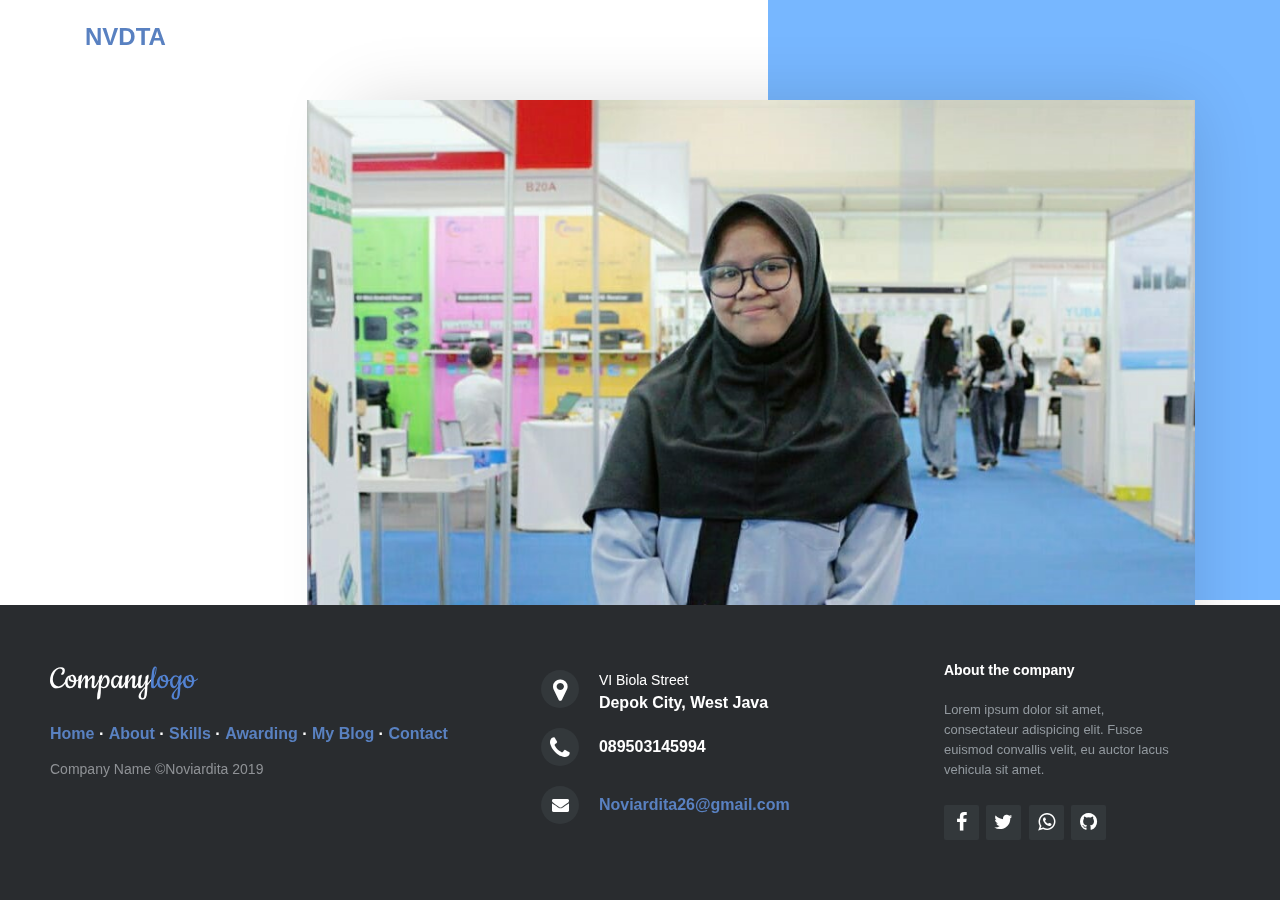
<file: index.html>
<!DOCTYPE html>
<html lang="en">

<head>
	<title>Noviardita Ramadhani - Portofolio</title>
	<meta charset="utf-8">
	<meta name="viewport" content="width=device-width, initial-scale=1, shrink-to-fit=no">

	<link href="https://fonts.googleapis.com/css?family=Poppins:100,200,300,400,500,600,700,800,900" rel="stylesheet">

	<link rel="stylesheet" href="css/open-iconic-bootstrap.min.css">
	<link rel="stylesheet" href="css/animate.css">

	<link rel="stylesheet" href="css/owl.carousel.min.css">
	<link rel="stylesheet" href="css/owl.theme.default.min.css">
	<link rel="stylesheet" href="css/magnific-popup.css">

	<link rel="stylesheet" href="css/aos.css">
	<link rel="stylesheet" href="https://cdnjs.cloudflare.com/ajax/libs/font-awesome/4.7.0/css/font-awesome.min.css">

	<link rel="stylesheet" href="css/ionicons.min.css">
	<link rel="stylesheet" href="css/fontawesome.min.css">

	<link rel="stylesheet" href="css/flaticon.css">
	<link rel="stylesheet" href="css/fontawesome.css">
	<link rel="stylesheet" href="css/icomoon.css">
	<link rel="stylesheet" href="css/style.css">
	<link rel="stylesheet" href="css/demo.css">
	<link rel="stylesheet" href="css/footer-distributed-with-address-and-phones.css">
	
	<link rel="stylesheet" href="http://maxcdn.bootstrapcdn.com/font-awesome/4.2.0/css/font-awesome.min.css">

	<link href="http://fonts.googleapis.com/css?family=Cookie" rel="stylesheet" type="text/css">
</head>
	<nav class="navbar navbar-expand-lg navbar-dark ftco_navbar bg-dark ftco-navbar-light site-navbar-target"
		id="ftco-navbar">
		<div class="container" > 
			<a class="navbar-brand" href="index.html" style="color:#5981C1">NVDTA</a>
	</nav>
	<section id="home-section" class="hero">
		<div class="home-slider  owl-carousel">
			<div class="slider-item ">
				<div class="container">
					<div class="row d-md-flex no-gutters slider-text align-items-end justify-content-end"
						data-scrollax-parent="true">
						<div class="one-third order-md-last img" style="background-image:url(images/1.jpg);">
						</div>
						<div class="one-forth d-flex  align-items-center ftco-animate"
							data-scrollax=" properties: { translateY: '70%' }">
							<div class="text">
								<span class="subheading">Hello</span>
								<h1 class="mb-4 mt-3">I'm <span>Noviardita Ramadhani</span></h1>
								<h2 class="mb-4">A Web Development</h2>
								<p><a href="about.html" class="btn-custom">I Am Here</a></p>
							</div>
						</div>
					</div>
				</div>
			</div>
			</div>
			</section>


    <!-- The content of your page would go here. -->

		<footer class="footer-distributed">

			<div class="footer-left">

				<h3>Company<span>logo</span></h3>

				<p class="footer-links">
					<a style="color:#5981C1">Home</a>
					·
					<a style="color:#5981C1">About</a>
					·
					<a style="color:#5981C1">Skills</a>
					·
					<a style="color:#5981C1">Awarding</a>
					·
					<a style="color:#5981C1">My Blog</a>
					·
					<a style="color:#5981C1">Contact</a>
				</p>

				<p class="footer-company-name">Company Name &copy;Noviardita 2019</p>
			</div>

			<div class="footer-center">

				<div>
					<i class="fa fa-map-marker"></i>
					<p><span>VI Biola Street</span> Depok City, West Java </p>
				</div>

				<div>
					<i class="fa fa-phone"></i>
					<p>089503145994</p>
				</div>

				<div>
					<i class="fa fa-envelope"></i>
					<p style="color:#5981C1">Noviardita26@gmail.com</p>
				</div>

			</div>

			<div class="footer-right">

				<p class="footer-company-about">
					<span>About the company</span>
					Lorem ipsum dolor sit amet, consectateur adispicing elit. Fusce euismod convallis velit, eu auctor lacus vehicula sit amet.
				</p>

				<div class="footer-icons">

					<a href="#"><i class="fa fa-facebook"></i></a>
					<a href="#"><i class="fa fa-twitter"></i></a>
					<a href="https://api.whatsapp.com/send?phone=6281237538786&text=Halo%20Admin%20Saya%20Mau%20Order%20Baju"><i class="fa fa-whatsapp"></i></a>
					<a href="https://github.com/nvdta26"><i class="fa fa-github"></i></a>

				</div>

			</div>

		</footer>
    

  <script src="js/jquery.min.js"></script>
  <script src="js/jquery-migrate-3.0.1.min.js"></script>
  <script src="js/popper.min.js"></script>
  <script src="js/bootstrap.min.js"></script>
  <script src="js/jquery.easing.1.3.js"></script>
  <script src="js/jquery.waypoints.min.js"></script>
  <script src="js/jquery.stellar.min.js"></script>
  <script src="js/owl.carousel.min.js"></script>
  <script src="js/jquery.magnific-popup.min.js"></script>
  <script src="js/aos.js"></script>
  <script src="js/jquery.animateNumber.min.js"></script>
  <script src="js/scrollax.min.js"></script>
  
  <script src="js/main.js"></script>
    
  </body>
</html>
</file>
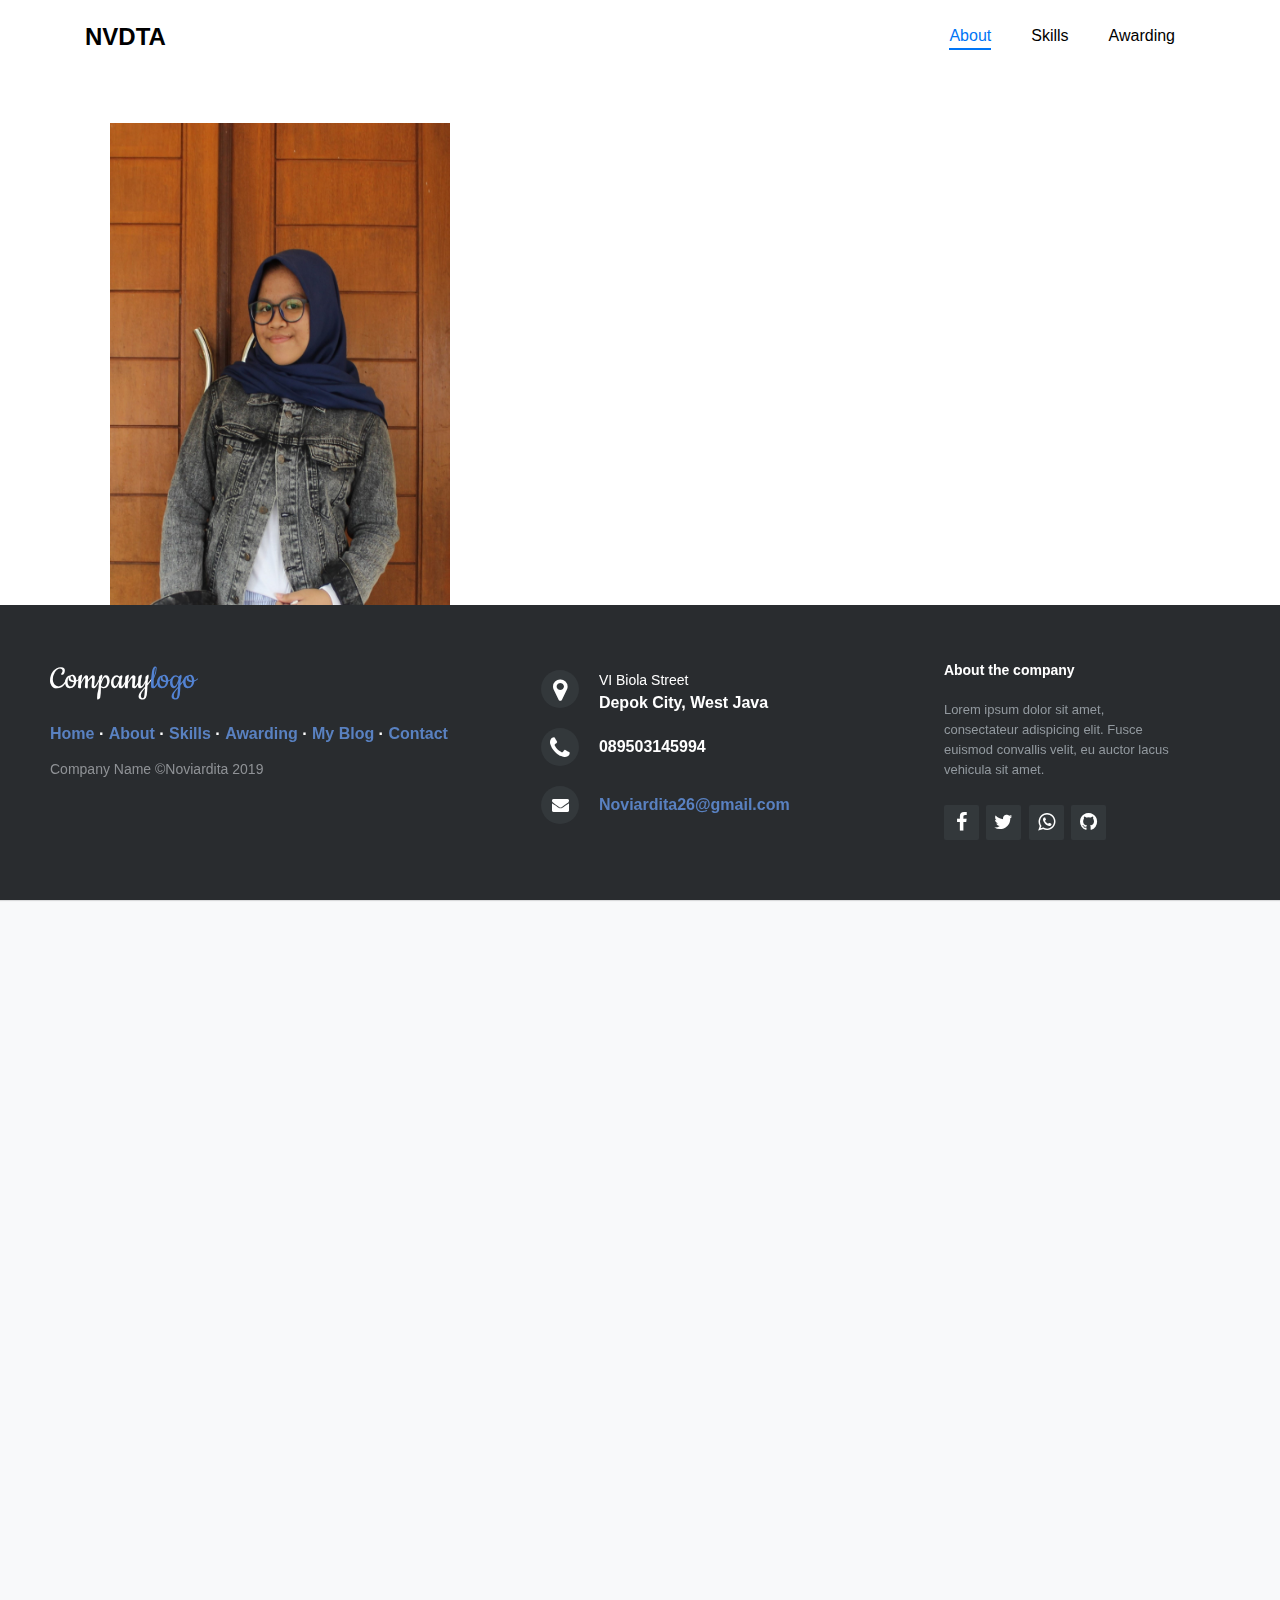
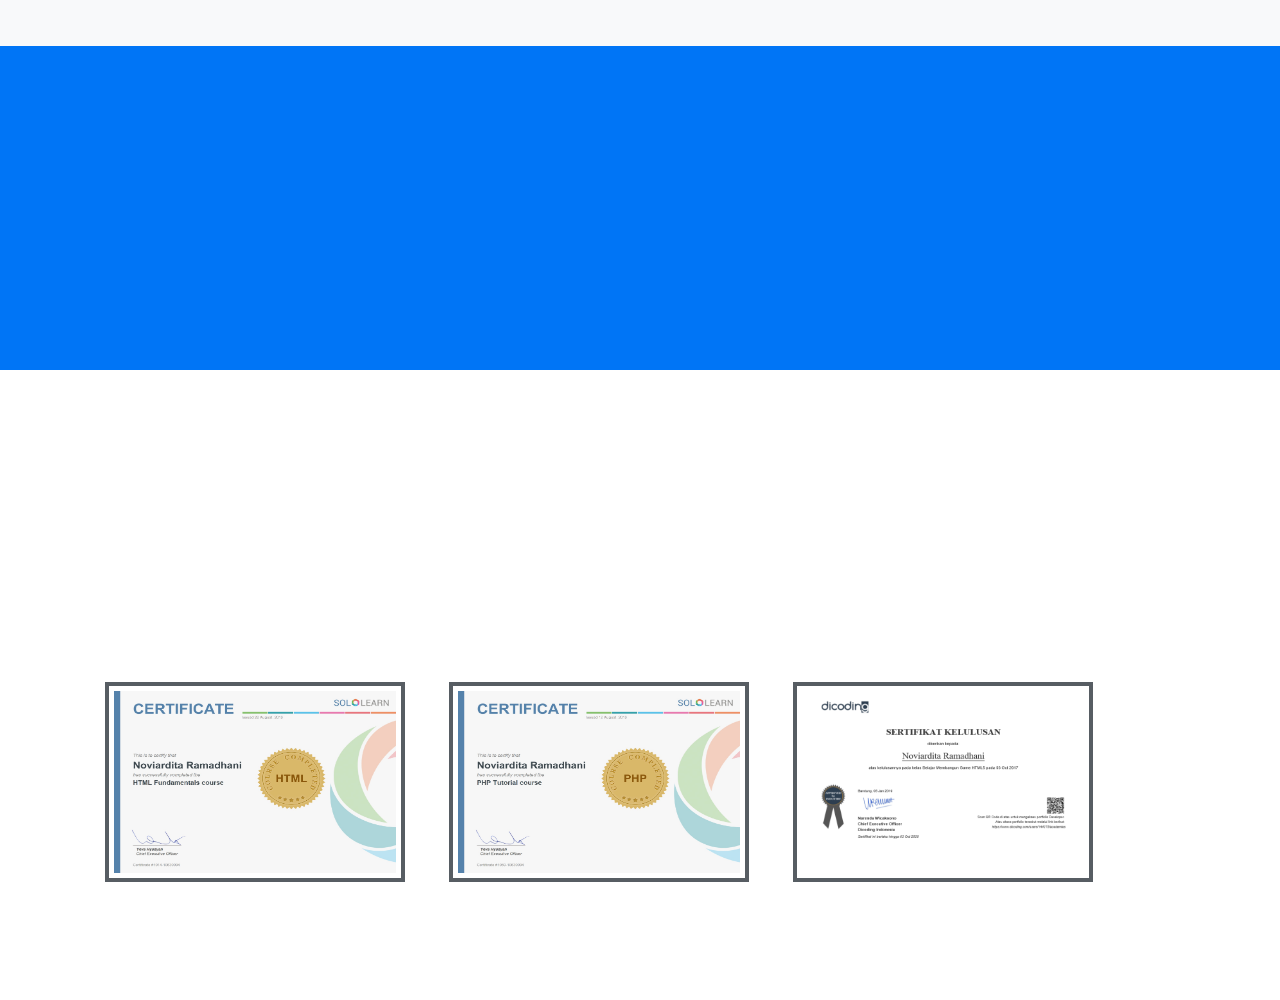
<file: about.html>
<!DOCTYPE html>
<html lang="en">
  <head>
    <title>Portofolio - Noviardita</title>
    <meta charset="utf-8">
    <meta name="viewport" content="width=device-width, initial-scale=1, shrink-to-fit=no">
    
		<link href="https://fonts.googleapis.com/css?family=Poppins:100,200,300,400,500,600,700,800,900" rel="stylesheet">

		<link rel="stylesheet" href="css/open-iconic-bootstrap.min.css">
		<link rel="stylesheet" href="css/animate.css">
	
		<link rel="stylesheet" href="css/owl.carousel.min.css">
		<link rel="stylesheet" href="css/owl.theme.default.min.css">
		<link rel="stylesheet" href="css/magnific-popup.css">
	
		<link rel="stylesheet" href="css/aos.css">
		<link rel="stylesheet" href="https://cdnjs.cloudflare.com/ajax/libs/font-awesome/4.7.0/css/font-awesome.min.css">
	
		<link rel="stylesheet" href="css/ionicons.min.css">
		<link rel="stylesheet" href="css/fontawesome.min.css">
	
		<link rel="stylesheet" href="css/flaticon.css">
		<link rel="stylesheet" href="css/fontawesome.css">
		<link rel="stylesheet" href="css/icomoon.css">
		<link rel="stylesheet" href="css/style.css">
		<link rel="stylesheet" href="css/demo.css">
		<link rel="stylesheet" href="css/footer-distributed-with-address-and-phones.css">
		
		<link rel="stylesheet" href="http://maxcdn.bootstrapcdn.com/font-awesome/4.2.0/css/font-awesome.min.css">
	
		<link href="http://fonts.googleapis.com/css?family=Cookie" rel="stylesheet" type="text/css">
  </head>
  <body data-spy="scroll" data-target=".site-navbar-target" data-offset="300"></body>
	  
	  
    <nav class="navbar navbar-expand-lg navbar-dark ftco_navbar bg-dark ftco-navbar-light site-navbar-target" id="ftco-navbar">
	    <div class="container">
	      <a class="navbar-brand" href="index.html">NVDTA</a>
	      <button class="navbar-toggler js-fh5co-nav-toggle fh5co-nav-toggle" type="button" data-toggle="collapse" data-target="#ftco-nav" aria-controls="ftco-nav" aria-expanded="false" aria-label="Toggle navigation">
	        <span class="oi oi-menu"></span> Menu
	      </button>

	      <div class="collapse navbar-collapse" id="ftco-nav">
	        <ul class="navbar-nav nav ml-auto">
	          <li class="nav-item"><a href="#about-section" class="nav-link"><span>About</span></a></li>
	          <li class="nav-item"><a href="#skills-section" class="nav-link"><span>Skills</span></a></li>
	          <li class="nav-item"><a href="#projects-section" class="nav-link"><span>Awarding</span></a></li>
	        </ul>
	      </div>
	    </div>
	  </nav>

    <section class="ftco-about ftco-counter img ftco-section" id="about-section">
    	<div class="container">
    		<div class="row d-flex">
    			<div class="col-md-6 col-lg-5 d-flex">
    				<div class="img-about img d-flex align-items-stretch">
	    				<div style="text-align: left;"><img src="images/6.JPG" style="width: 350px; height: 510px; border:none;" >
						</div>
    				</div>
    			</div>
    			<div class="col-md-6 col-lg-7 pl-lg-5 py-5">
						<div class="row justify-content-start pb-3">
							<div class="col-md-12 heading-section ftco-animate">
								<span class="subheading">Welcome</span>
								<h2 class="mb-4" style="font-size: 34px; text-transform: capitalize;">About Me</h2>
								<p>My Name is Noviardita Ramadhani, you can call me Dita. I live in Depok City, I am the second child of 3
									siblings, I was born in Depok on 26 November 2002.</p>
							</div>
						</div>
						<div class="row">
							<div class="col-md-6">
								<div class="media block-6 services d-block ftco-animate">
									<div class="icon"><i class="fa fa-institution"
											style="font-size:48px; color: #9e0000; margin-bottom: 20px;"></i></div>
									<div class="media-body">
										<p>2008 - 2013</p>
										<h3 class="heading mb-3">Grade School Mekarjaya 3 Depok</h3>
									</div>
								</div>
							</div>
							<div class="col-md-6">
								<div class="media block-6 services d-block ftco-animate">
									<div class="icon"><i class="fa fa-institution"
											style="font-size:48px; color: blue; margin-bottom: 20px;"></i></div>
									<div class="media-body">
										<p>2014 - 2016</p>
										<h3 class="heading mb-3">Junior High School 4 Depok</h3>
									</div>
								</div>
							</div>
						</div>
						<div class="row">
							<div class="col-md-6">
								<div class="media block-6 services d-block ftco-animate">
									<div class="icon"><i class="fa fa-institution"
											style="font-size:48px; color: gray; margin-bottom: 20px;"></i></div>
									<div class="media-body">
										<p>2017 - 2020</p>
										<h3 class="heading mb-3">Taruna Bhakti Depok Vocational High School</h3>
									</div>
								</div>
							</div>
						</div>
					</div>
        </div>
    	</div>
    </section>
		
		<section class="ftco-section bg-light" id="skills-section">
			<div class="container">
				<div class="row justify-content-center pb-5">
          <div class="col-md-12 heading-section text-center ftco-animate">
          	<span class="subheading">Skills</span>
            <h2 class="mb-4">My Skills</h2>
            <p>This is a picture of my progress in the field of web development</p>
          </div>
        </div>
				<div class="row">
					<div class="col-md-6 animate-box">
						<div class="progress-wrap ftco-animate">
							<h3>HTML</h3>
							<div class="progress">
							 	<div class="progress-bar color-1" role="progressbar" aria-valuenow="90"
							  	aria-valuemin="0" aria-valuemax="100" style="width:90%">
							    <span>90%</span>
							  	</div>
							</div>
						</div>
					</div>
					<div class="col-md-6 animate-box">
						<div class="progress-wrap ftco-animate">
							<h3>CSS</h3>
							<div class="progress">
							 	<div class="progress-bar color-2" role="progressbar" aria-valuenow="80"
							  	aria-valuemin="0" aria-valuemax="100" style="width:80%">
							    <span>80%</span>
							  	</div>
							</div>
						</div>
					</div>
					<div class="col-md-6 animate-box">
						<div class="progress-wrap ftco-animate">
							<h3>Adobe XD</h3>
							<div class="progress">
							 	<div class="progress-bar color-3" role="progressbar" aria-valuenow="90"
							  	aria-valuemin="0" aria-valuemax="100" style="width:90%">
							    <span>90%</span>
							  	</div>
							</div>
						</div>
					</div>
					<div class="col-md-6 animate-box">
						<div class="progress-wrap ftco-animate">
							<h3>PHP</h3>
							<div class="progress">
							 	<div class="progress-bar color-4" role="progressbar" aria-valuenow="79"
							  	aria-valuemin="0" aria-valuemax="100" style="width:79%">
							    <span>79%</span>
							  	</div>
							</div>
						</div>
					</div>
					<div class="col-md-6 animate-box">
						<div class="progress-wrap ftco-animate">
							<h3>SQL</h3>
							<div class="progress">
							 	<div class="progress-bar color-5" role="progressbar" aria-valuenow="79"
							  	aria-valuemin="0" aria-valuemax="100" style="width:79%">
							    <span>79%</span>
							  	</div>
							</div>
						</div>
					</div>
					<div class="col-md-6 animate-box">
						<div class="progress-wrap ftco-animate">
							<h3>Photoshop</h3>
							<div class="progress">
							 	<div class="progress-bar color-6" role="progressbar" aria-valuenow="85"
							  	aria-valuemin="0" aria-valuemax="100" style="width:85%">
							    <span>85%</span>
							  	</div>
							</div>
						</div>
					</div>
				</div>
				<div class="row justify-content-center py-5 mt-5">
        </div>
			</div>
		</section>

		<section class="ftco-section ftco-hireme">
			<div class="container">
				<div class="row">
					<div class="col-md-8 col-lg-9 d-flex align-items-center ftco-animate">
						<h2>Stay <span>Connected To GOD</span> And Positive Thinking</h2>
					</div>
					<div class="col-md-4 col-lg-3 d-flex align-items-center ftco-animate">
					</div>
				</div>
			</div>
		</section>
 

    <section class="ftco-section ftco-project" id="projects-section">
    	<div class="container">
    		<div class="row justify-content-center pb-5">
          <div class="col-md-12 heading-section text-center ftco-animate">
          	<span class="subheading">AWARDING</span>
            <h2 class="mb-4">Our Certification</h2>
            <p>these are some of the awards that I got</p>
          </div>
        </div>
		<style>
			img {
			  width: 300px;
			  height: 200px;
			  border: 4px solid #575D63;
			  padding: 5px;
			  margin: 20px;
			}
		 </style>
		 </head>
		 <body>
		   <img src="images/cert1.jpg">
		   <img src="images/cert2.jpg">
		   <img src="images/cert3.PNG">
		</div>
    </section>
		

    <footer class="footer-distributed">

        <div class="footer-left">

            <h3>Company<span>logo</span></h3>

            <p class="footer-links">
                <a style="color:#5981C1">Home</a>
                ·
                <a style="color:#5981C1">About</a>
                ·
                <a style="color:#5981C1">Skills</a>
                ·
                <a style="color:#5981C1">Awarding</a>
                ·
                <a style="color:#5981C1">My Blog</a>
                ·
                <a style="color:#5981C1">Contact</a>
            </p>

            <p class="footer-company-name">Company Name &copy;Noviardita 2019</p>
        </div>

        <div class="footer-center">

            <div>
                <i class="fa fa-map-marker"></i>
                <p><span>VI Biola Street</span> Depok City, West Java </p>
            </div>

            <div>
                <i class="fa fa-phone"></i>
                <p>089503145994</p>
            </div>

            <div>
                <i class="fa fa-envelope"></i>
                <p style="color:#5981C1">Noviardita26@gmail.com</p>
            </div>

        </div>

        <div class="footer-right">

            <p class="footer-company-about">
                <span>About the company</span>
                Lorem ipsum dolor sit amet, consectateur adispicing elit. Fusce euismod convallis velit, eu auctor lacus vehicula sit amet.
            </p>

            <div class="footer-icons">

                <a href="#"><i class="fa fa-facebook"></i></a>
                <a href="#"><i class="fa fa-twitter"></i></a>
                <a href="https://api.whatsapp.com/send?phone=6281237538786&text=Halo%20Admin%20Saya%20Mau%20Order%20Baju"><i class="fa fa-whatsapp"></i></a>
                <a href="https://github.com/nvdta26"><i class="fa fa-github"></i></a>

            </div>

        </div>

    </footer>
    
  

  <!-- loader -->
  <div id="ftco-loader" class="show fullscreen"><svg class="circular" width="48px" height="48px"><circle class="path-bg" cx="24" cy="24" r="22" fill="none" stroke-width="4" stroke="#eeeeee"/><circle class="path" cx="24" cy="24" r="22" fill="none" stroke-width="4" stroke-miterlimit="10" stroke="#F96D00"/></svg></div>


  <script src="js/jquery.min.js"></script>
  <script src="js/jquery-migrate-3.0.1.min.js"></script>
  <script src="js/popper.min.js"></script>
  <script src="js/bootstrap.min.js"></script>
  <script src="js/jquery.easing.1.3.js"></script>
  <script src="js/jquery.waypoints.min.js"></script>
  <script src="js/jquery.stellar.min.js"></script>
  <script src="js/owl.carousel.min.js"></script>
  <script src="js/jquery.magnific-popup.min.js"></script>
  <script src="js/aos.js"></script>
  <script src="js/jquery.animateNumber.min.js"></script>
  <script src="js/scrollax.min.js"></script>
  
  <script src="js/main.js"></script>
    
  </body>
</html>
</file>
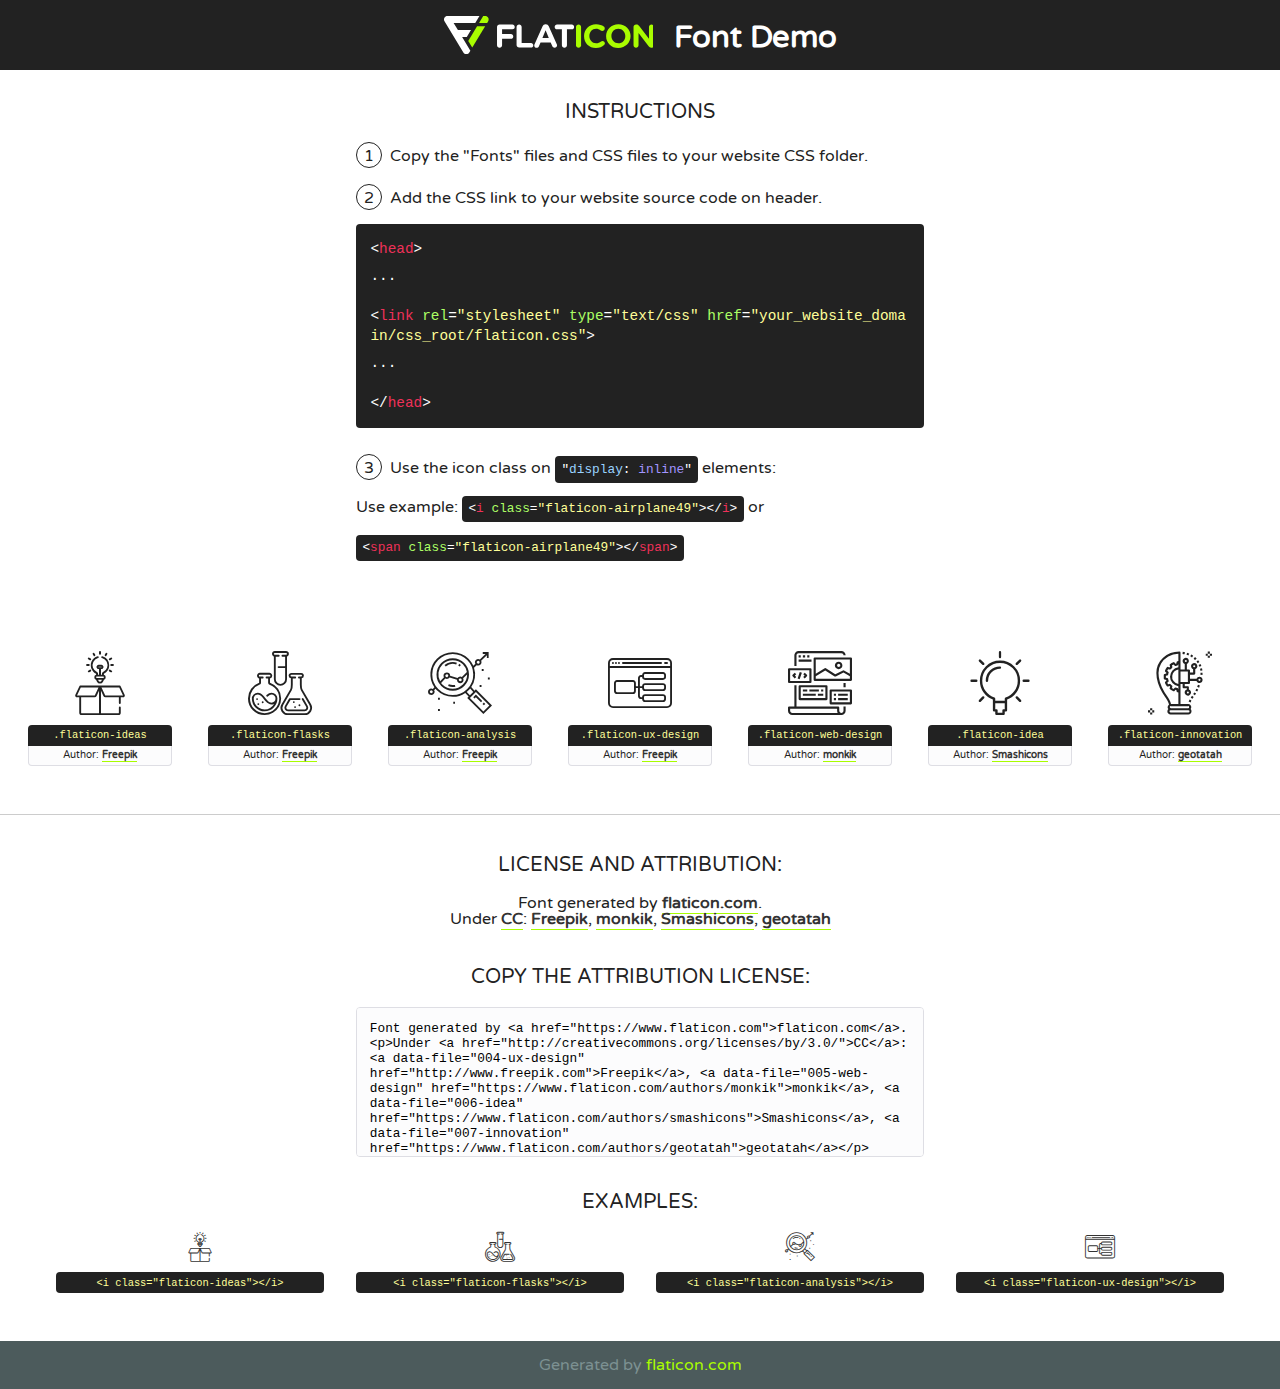
<file: fonts/flaticon/font/flaticon.html>
<!DOCTYPE html>
<!--
  Flaticon icon font: Flaticon
  Creation date: 20/03/2019 02:18
-->
<html>
<!DOCTYPE html>
<html>

<head>
    <title>Flaticon WebFont</title>
    <link href="http://fonts.googleapis.com/css?family=Varela+Round" rel="stylesheet" type="text/css" />
    <link rel="stylesheet" type="text/css" href="flaticon.css">
    <meta charset="UTF-8">
    <style>
    html, body, div, span, applet, object, iframe,
    h1, h2, h3, h4, h5, h6, p, blockquote, pre,
    a, abbr, acronym, address, big, cite, code,
    del, dfn, em, img, ins, kbd, q, s, samp,
    small, strike, strong, sub, sup, tt, var,
    b, u, i, center,
    dl, dt, dd, ol, ul, li,
    fieldset, form, label, legend,
    table, caption, tbody, tfoot, thead, tr, th, td,
    article, aside, canvas, details, embed, 
    figure, figcaption, footer, header, hgroup, 
    menu, nav, output, ruby, section, summary,
    time, mark, audio, video {
        margin: 0;
        padding: 0;
        border: 0;
        font-size: 100%;
        font: inherit;
        vertical-align: baseline;
    }
    /* HTML5 display-role reset for older browsers */
    article, aside, details, figcaption, figure, 
    footer, header, hgroup, menu, nav, section {
        display: block;
    }
    body {
        line-height: 1;
    }
    ol, ul {
        list-style: none;
    }
    blockquote, q {
        quotes: none;
    }
    blockquote:before, blockquote:after,
    q:before, q:after {
        content: '';
        content: none;
    }
    table {
        border-collapse: collapse;
        border-spacing: 0;
    }
    body {
        font-family: 'Varela Round', Helvetica, Arial, sans-serif;
        font-size: 16px;
        color: #222;
    }
    a {
        color: #333;
        border-bottom: 1px solid #a9fd00;
        font-weight: bold;
        text-decoration: none;
    }
    * {
        -moz-box-sizing: border-box;
        -webkit-box-sizing: border-box;
        box-sizing: border-box;
        margin: 0;
        padding: 0;
    }
    [class^="flaticon-"]:before, [class*=" flaticon-"]:before, [class^="flaticon-"]:after, [class*=" flaticon-"]:after {
        font-family: Flaticon;
        font-size: 30px;
        font-style: normal;
        margin-left: 20px;
        color: #333;
    }
    .wrapper {
        max-width: 600px;
        margin: auto;
        padding: 0 1em;
    }
    .title {
        font-size: 1.25em;
        text-align: center;
        margin-bottom: 1em;
        text-transform: uppercase;
    }
    header {
        text-align: center;
        background-color: #222;
        color: #fff;
        padding: 1em;
    }
    header .logo {
        width: 210px;
        height: 38px;
        display: inline-block;
        vertical-align: middle;
        margin-right: 1em;
        border: none;
    }
    header strong {
        font-size: 1.95em;
        font-weight: bold;
        vertical-align: middle;
        margin-top: 5px;
        display: inline-block;
    }
    .demo {
        margin: 2em auto;
        line-height: 1.25em;
    }
    .demo ul li {
        margin-bottom: 1em;
    }
    .demo ul li .num {
        color: #222;
        border-radius: 20px;
        display: inline-block;
        width: 26px;
        padding: 3px;
        height: 26px;
        text-align: center;
        margin-right: 0.5em;
        border: 1px solid #222;
    }
    .demo ul li code {
        background-color: #222;
        border-radius: 4px;
        padding: 0.25em 0.5em;
        display: inline-block;
        color: #fff;
        font-family: Consolas,Monaco,Lucida Console,Liberation Mono,DejaVu Sans Mono,Bitstream Vera Sans Mono,Courier New, monospace;
        font-weight: lighter;
        margin-top: 1em;
        font-size: 0.8em;
        word-break: break-all;
    }
    .demo ul li code.big {
        padding: 1em;
        font-size: 0.9em;
    }
    .demo ul li code .red {
        color: #EF3159;
    }
    .demo ul li code .green {
        color: #ACFF65;
    }
    .demo ul li code .yellow {
        color: #FFFF99;
    }
    .demo ul li code .blue {
        color: #99D3FF;
    }
    .demo ul li code .purple {
        color: #A295FF;
    }
    .demo ul li code .dots {
        margin-top: 0.5em;
        display: block;
    }
    #glyphs {
        border-bottom: 1px solid #ccc;
        padding: 2em 0;
        text-align: center;
    }
    .glyph {
        display: inline-block;
        width: 9em;
        margin: 1em;
        text-align: center;
        vertical-align: top;
        background: #FFF;
    }
    .glyph .glyph-icon {
        padding: 10px;
        display: block;
        font-family:"Flaticon";
        font-size: 64px;
        line-height: 1;
    }
    .glyph .glyph-icon:before {
        font-size: 64px;
        color: #222;
        margin-left: 0;
    }
    .class-name {
        font-size: 0.65em;
        background-color: #222;
        color: #fff;
        border-radius: 4px 4px 0 0;
        padding: 0.5em;
        color: #FFFF99;
        font-family: Consolas,Monaco,Lucida Console,Liberation Mono,DejaVu Sans Mono,Bitstream Vera Sans Mono,Courier New, monospace;
    }
    .author-name {
        font-size: 0.6em;
        background-color: #fcfcfd;
        border: 1px solid #DEDEE4;
        border-top: 0;
        border-radius: 0 0 4px 4px;
        padding: 0.5em;
    }
    .class-name:last-child {
        font-size: 10px;
        color:#888;
    }
    .class-name:last-child a {
        font-size: 10px;
        color:#555;
    }
    .class-name:last-child a:hover {
        color:#a9fd00;
    }
    .glyph > input {
        display: block;
        width: 100px;
        margin: 5px auto;
        text-align: center;
        font-size: 12px;
        cursor: text;
    }
    .glyph > input.icon-input {
        font-family:"Flaticon";
        font-size: 16px;
        margin-bottom: 10px;
    }
    .attribution .title {
        margin-top: 2em;
    }
    .attribution textarea {
        background-color: #fcfcfd;
        padding: 1em;
        border: none;
        box-shadow: none;
        border: 1px solid #DEDEE4;
        border-radius: 4px;
        resize: none;
        width: 100%;
        height: 150px;
        font-size: 0.8em;
        font-family: Consolas,Monaco,Lucida Console,Liberation Mono,DejaVu Sans Mono,Bitstream Vera Sans Mono,Courier New, monospace;
        -webkit-appearance: none;
    }
    .iconsuse {
        margin: 2em auto;
        text-align: center;
        max-width: 1200px;
    }
    .iconsuse:after {
        content: '';
        display: table;
        clear: both;
    }
    .iconsuse .image {
        float: left;
        width: 25%;
        padding: 0 1em;
    }
    .iconsuse .image p {
        margin-bottom: 1em;
    }
    .iconsuse .image span {
        display: block;
        font-size: 0.65em;
        background-color: #222;
        color: #fff;
        border-radius: 4px;
        padding: 0.5em;
        color: #FFFF99;
        margin-top: 1em;
        font-family: Consolas,Monaco,Lucida Console,Liberation Mono,DejaVu Sans Mono,Bitstream Vera Sans Mono,Courier New, monospace;
    }
    #footer {
        text-align: center;
        background-color: #4C5B5C;
        color: #7c9192;
        padding: 1em;
    }
    #footer a {
        border: none;
        color: #a9fd00;
        font-weight: normal;
    }
    @media (max-width: 960px) {
        .iconsuse .image {
            width: 50%;
        }
    }
    @media (max-width: 560px) {
        .iconsuse .image {
            width: 100%;
        }
    }
    </style>
</head>

<body class="characters-off">

    <header>
        <a href="https://www.flaticon.com" target="_blank" class="logo">
            <svg version="1.1" xmlns="http://www.w3.org/2000/svg" xmlns:xlink="http://www.w3.org/1999/xlink" xmlns:a="http://ns.adobe.com/AdobeSVGViewerExtensions/3.0/" viewBox="0 0 560.875 102.036" enable-background="new 0 0 560.875 102.036" xml:space="preserve">
                <defs>
                </defs>
                <g>
                    <g class="letters">
                        <path fill="#ffffff" d="M141.596,29.675c0-3.777,2.985-6.767,6.764-6.767h34.438c3.426,0,6.15,2.728,6.15,6.15
                        c0,3.43-2.724,6.149-6.15,6.149h-27.674v13.091h23.719c3.429,0,6.151,2.724,6.151,6.15c0,3.43-2.723,6.149-6.151,6.149h-23.719
                        v17.574c0,3.773-2.986,6.761-6.764,6.761c-3.779,0-6.764-2.989-6.764-6.761V29.675z"></path>
                        <path fill="#ffffff" d="M193.844,29.149c0-3.781,2.985-6.767,6.764-6.767c3.776,0,6.763,2.985,6.763,6.767v42.957h25.039
                        c3.426,0,6.149,2.726,6.149,6.153c0,3.425-2.723,6.15-6.149,6.15h-31.802c-3.779,0-6.764-2.986-6.764-6.768V29.149z"></path>
                        <path fill="#ffffff" d="M241.891,75.71l21.438-48.407c1.492-3.341,4.215-5.357,7.906-5.357h0.792
                        c3.686,0,6.323,2.017,7.815,5.357l21.439,48.407c0.436,0.967,0.701,1.845,0.701,2.723c0,3.602-2.809,6.501-6.414,6.501
                        c-3.161,0-5.269-1.845-6.499-4.655l-4.132-9.661h-27.059l-4.301,10.102c-1.144,2.631-3.426,4.214-6.237,4.214
                        c-3.517,0-6.24-2.81-6.24-6.325C241.1,77.64,241.451,76.677,241.891,75.71z M279.932,58.666l-8.521-20.297l-8.526,20.297H279.932
                        z"></path>
                        <path fill="#ffffff" d="M314.864,35.387H301.86c-3.429,0-6.239-2.813-6.239-6.238c0-3.429,2.811-6.24,6.239-6.24h39.533
                        c3.426,0,6.237,2.811,6.237,6.24c0,3.425-2.811,6.238-6.237,6.238h-13.001v42.785c0,3.773-2.99,6.761-6.764,6.761
                        c-3.779,0-6.764-2.989-6.764-6.761V35.387z"></path>
                        <path fill="#A9FD00" d="M352.615,29.149c0-3.781,2.985-6.767,6.767-6.767c3.774,0,6.761,2.985,6.761,6.767v49.024
                        c0,3.773-2.987,6.761-6.761,6.761c-3.781,0-6.767-2.989-6.767-6.761V29.149z"></path>
                        <path fill="#A9FD00" d="M374.132,53.836v-0.179c0-17.481,13.178-31.801,32.065-31.801c9.22,0,15.459,2.458,20.557,6.238
                        c1.402,1.054,2.637,2.985,2.637,5.357c0,3.692-2.985,6.59-6.681,6.59c-1.845,0-3.071-0.702-4.044-1.319
                        c-3.776-2.813-7.729-4.393-12.562-4.393c-10.364,0-17.831,8.611-17.831,19.154v0.173c0,10.542,7.291,19.329,17.831,19.329
                        c5.715,0,9.492-1.756,13.359-4.834c1.049-0.874,2.458-1.491,4.039-1.491c3.429,0,6.325,2.813,6.325,6.236
                        c0,2.106-1.056,3.78-2.282,4.834c-5.539,4.834-12.036,7.733-21.878,7.733C387.572,85.464,374.132,71.493,374.132,53.836z"></path>
                        <path fill="#A9FD00" d="M433.009,53.836v-0.179c0-17.481,13.79-31.801,32.766-31.801c18.981,0,32.592,14.143,32.592,31.628v0.173
                        c0,17.483-13.785,31.807-32.769,31.807C446.625,85.464,433.009,71.32,433.009,53.836z M484.224,53.836v-0.179
                        c0-10.539-7.725-19.326-18.626-19.326c-10.893,0-18.449,8.611-18.449,19.154v0.173c0,10.542,7.73,19.329,18.626,19.329
                        C476.676,72.986,484.224,64.378,484.224,53.836z"></path>
                        <path fill="#A9FD00" d="M506.233,29.321c0-3.774,2.99-6.763,6.767-6.763h1.401c3.252,0,5.183,1.583,7.029,3.953l26.093,34.265
                        V29.059c0-3.692,2.99-6.677,6.681-6.677c3.683,0,6.671,2.985,6.671,6.677v48.934c0,3.78-2.987,6.765-6.764,6.765h-0.436
                        c-3.257,0-5.188-1.581-7.034-3.953l-27.056-35.492v32.944c0,3.687-2.985,6.676-6.678,6.676c-3.683,0-6.673-2.989-6.673-6.676
                        V29.321z"></path>
                    </g>
                    <g class="insignia">
                        <path fill="#ffffff" d="M48.372,56.137h12.517l11.156-18.537H37.186L25.688,18.539h57.825L94.668,0H9.271
                        C5.925,0,2.842,1.801,1.198,4.716c-1.644,2.907-1.593,6.482,0.134,9.343l50.38,83.501c1.678,2.781,4.689,4.476,7.938,4.476
                        c3.246,0,6.257-1.695,7.935-4.476l2.898-4.804L48.372,56.137z"></path>
                        <g class="i">
                            <path fill="#A9FD00" d="M93.575,18.539h0.031v0.004l21.652,0.004l2.705-4.488c1.727-2.861,1.778-6.436,0.133-9.343
                            C116.454,1.801,113.371,0,110.026,0h-5.294L93.575,18.539z"></path>
                            <polygon fill="#A9FD00" points="88.291,27.356 64.725,66.486 75.519,84.404 109.942,27.356"></polygon>
                        </g>
                    </g>
                </g>
            </svg>
        </a>
        <strong>Font Demo</strong>
    </header>


    <section class="demo wrapper">

        <p class="title">Instructions</p>

        <ul>
            <li>
                <span class="num">1</span>Copy the "Fonts" files and CSS files to your website CSS folder.
            </li>
            <li>
                <span class="num">2</span>Add the CSS link to your website source code on header.
                <code class="big">
                    &lt;<span class="red">head</span>&gt;
                    <br/><span class="dots">...</span>
                    <br/>&lt;<span class="red">link</span> <span class="green">rel</span>=<span class="yellow">"stylesheet"</span> <span class="green">type</span>=<span class="yellow">"text/css"</span> <span class="green">href</span>=<span class="yellow">"your_website_domain/css_root/flaticon.css"</span>&gt;
                    <br/><span class="dots">...</span>
                    <br/>&lt;/<span class="red">head</span>&gt;
                </code>
            </li>

            <li>
                <p>
                    <span class="num">3</span>Use the icon class on <code>"<span class="blue">display</span>:<span class="purple"> inline</span>"</code> elements:
                    <br />
                    Use example: <code>&lt;<span class="red">i</span> <span class="green">class</span>=<span class="yellow">&quot;flaticon-airplane49&quot;</span>&gt;&lt;/<span class="red">i</span>&gt;</code> or <code>&lt;<span class="red">span</span> <span class="green">class</span>=<span class="yellow">&quot;flaticon-airplane49&quot;</span>&gt;&lt;/<span class="red">span</span>&gt;</code>
            </li>
        </ul>

    </section>




   <section id="glyphs">          
    
      
        <div class="glyph"><div class="glyph-icon flaticon-ideas"></div>
            <div class="class-name">.flaticon-ideas</div>
            <div class="author-name">Author: <a data-file="001-ideas" href="http://www.freepik.com">Freepik</a> </div> 
        </div>        
        
        <div class="glyph"><div class="glyph-icon flaticon-flasks"></div>
            <div class="class-name">.flaticon-flasks</div>
            <div class="author-name">Author: <a data-file="002-flasks" href="http://www.freepik.com">Freepik</a> </div> 
        </div>        
        
        <div class="glyph"><div class="glyph-icon flaticon-analysis"></div>
            <div class="class-name">.flaticon-analysis</div>
            <div class="author-name">Author: <a data-file="003-analysis" href="http://www.freepik.com">Freepik</a> </div> 
        </div>        
        
        <div class="glyph"><div class="glyph-icon flaticon-ux-design"></div>
            <div class="class-name">.flaticon-ux-design</div>
            <div class="author-name">Author: <a data-file="004-ux-design" href="http://www.freepik.com">Freepik</a> </div> 
        </div>    
        
        <div class="glyph"><div class="glyph-icon flaticon-web-design"></div>
            <div class="class-name">.flaticon-web-design</div>
            <div class="author-name">Author: <a data-file="005-web-design" href="https://www.flaticon.com/authors/monkik">monkik</a> </div> 
        </div>        
        
        <div class="glyph"><div class="glyph-icon flaticon-idea"></div>
            <div class="class-name">.flaticon-idea</div>
            <div class="author-name">Author: <a data-file="006-idea" href="https://www.flaticon.com/authors/smashicons">Smashicons</a> </div> 
        </div>        
        
        <div class="glyph"><div class="glyph-icon flaticon-innovation"></div>
            <div class="class-name">.flaticon-innovation</div>
            <div class="author-name">Author: <a data-file="007-innovation" href="https://www.flaticon.com/authors/geotatah">geotatah</a> </div> 
        </div>        
        

    </section>



    <section class="attribution wrapper"   style="text-align:center;">

      <div class="title">License and attribution:</div><div class="attrDiv">Font generated by <a href="https://www.flaticon.com">flaticon.com</a>. <div><p>Under <a href="http://creativecommons.org/licenses/by/3.0/">CC</a>: <a data-file="004-ux-design" href="http://www.freepik.com">Freepik</a>, <a data-file="005-web-design" href="https://www.flaticon.com/authors/monkik">monkik</a>, <a data-file="006-idea" href="https://www.flaticon.com/authors/smashicons">Smashicons</a>, <a data-file="007-innovation" href="https://www.flaticon.com/authors/geotatah">geotatah</a></p>  </div>
      </div>
      <div class="title">Copy the Attribution License:</div>

    <textarea onclick="this.focus();this.select();">Font generated by &lt;a href=&quot;https://www.flaticon.com&quot;&gt;flaticon.com&lt;/a&gt;. <p>Under <a href="http://creativecommons.org/licenses/by/3.0/">CC</a>: <a data-file="004-ux-design" href="http://www.freepik.com">Freepik</a>, <a data-file="005-web-design" href="https://www.flaticon.com/authors/monkik">monkik</a>, <a data-file="006-idea" href="https://www.flaticon.com/authors/smashicons">Smashicons</a>, <a data-file="007-innovation" href="https://www.flaticon.com/authors/geotatah">geotatah</a></p>  
     </textarea>

    </section>

    <section class="iconsuse">

          <div class="title">Examples:</div>            
             
            <div class="image">
                <p>
                    <i class="glyph-icon flaticon-ideas"></i> 
                    <span>&lt;i class=&quot;flaticon-ideas&quot;&gt;&lt;/i&gt;</span>
                </p>
            </div>
            
            <div class="image">
                <p>
                    <i class="glyph-icon flaticon-flasks"></i> 
                    <span>&lt;i class=&quot;flaticon-flasks&quot;&gt;&lt;/i&gt;</span>
                </p>
            </div>
            
            <div class="image">
                <p>
                    <i class="glyph-icon flaticon-analysis"></i> 
                    <span>&lt;i class=&quot;flaticon-analysis&quot;&gt;&lt;/i&gt;</span>
                </p>
            </div>
            
            <div class="image">
                <p>
                    <i class="glyph-icon flaticon-ux-design"></i> 
                    <span>&lt;i class=&quot;flaticon-ux-design&quot;&gt;&lt;/i&gt;</span>
                </p>
            </div>
                       
        </div>
                            
    </section>

<div id="footer">
    <div>Generated by <a href="https://www.flaticon.com">flaticon.com</a>
    </div>
</div>



</body>
</html>
</file>
<file: css/flaticon.css>
/*
  	Flaticon icon font: Flaticon
  	Creation date: 04/01/2019 13:45
  	*/


@font-face {
  font-family: "Flaticon";
  src: url("../fonts/flaticon/font/Flaticon.eot");
  src: url("../fonts/flaticon/font/Flaticon.eot?#iefix") format("embedded-opentype"),
       url("../fonts/flaticon/font/Flaticon.woff") format("woff"),
       url("../fonts/flaticon/font/Flaticon.ttf") format("truetype"),
       url("../fonts/flaticon/font/Flaticon.svg#Flaticon") format("svg");
  font-weight: normal;
  font-style: normal;
}

@media screen and (-webkit-min-device-pixel-ratio:0) {
  @font-face {
    font-family: "Flaticon";
    src: url("../fonts/flaticon/font/Flaticon.svg#Flaticon") format("svg");
  }
}

[class^="flaticon-"]:before, [class*=" flaticon-"]:before,
[class^="flaticon-"]:after, [class*=" flaticon-"]:after {   
  font-family: Flaticon;
  font-style: normal;
  font-weight: normal;
  font-variant: normal;
  text-transform: none;
  line-height: 1;

  /* Better Font Rendering =========== */
  -webkit-font-smoothing: antialiased;
  -moz-osx-font-smoothing: grayscale;
}

.flaticon-ideas:before { content: "\f100"; }
.flaticon-flasks:before { content: "\f101"; }
.flaticon-analysis:before { content: "\f102"; }
.flaticon-ux-design:before { content: "\f103"; }
.flaticon-web-design:before { content: "\f104"; }
.flaticon-idea:before { content: "\f105"; }
.flaticon-innovation:before { content: "\f106"; }
</file>
<file: css/icomoon.css>
@font-face {
  font-family: 'icomoon';
  src:  url('../fonts/icomoon/icomoon.eot?6tt51o');
  src:  url('../fonts/icomoon/icomoon.eot?6tt51o#iefix') format('embedded-opentype'),
    url('../fonts/icomoon/icomoon.ttf?6tt51o') format('truetype'),
    url('../fonts/icomoon/icomoon.woff?6tt51o') format('woff'),
    url('../fonts/icomoon/icomoon.svg?6tt51o#icomoon') format('svg');
  font-weight: normal;
  font-style: normal;
}

[class^="icon-"], [class*=" icon-"] {
  /* use !important to prevent issues with browser extensions that change fonts */
  font-family: 'icomoon' !important;
  speak: none;
  font-style: normal;
  font-weight: normal;
  font-variant: normal;
  text-transform: none;
  line-height: 1;

  /* Better Font Rendering =========== */
  -webkit-font-smoothing: antialiased;
  -moz-osx-font-smoothing: grayscale;
}

.icon-asterisk:before {
  content: "\f069";
}
.icon-plus:before {
  content: "\f067";
}
.icon-question:before {
  content: "\f128";
}
.icon-minus:before {
  content: "\f068";
}
.icon-glass:before {
  content: "\f000";
}
.icon-music:before {
  content: "\f001";
}
.icon-search:before {
  content: "\f002";
}
.icon-envelope-o:before {
  content: "\f003";
}
.icon-heart:before {
  content: "\f004";
}
.icon-star:before {
  content: "\f005";
}
.icon-star-o:before {
  content: "\f006";
}
.icon-user:before {
  content: "\f007";
}
.icon-film:before {
  content: "\f008";
}
.icon-th-large:before {
  content: "\f009";
}
.icon-th:before {
  content: "\f00a";
}
.icon-th-list:before {
  content: "\f00b";
}
.icon-check:before {
  content: "\f00c";
}
.icon-close:before {
  content: "\f00d";
}
.icon-remove:before {
  content: "\f00d";
}
.icon-times:before {
  content: "\f00d";
}
.icon-search-plus:before {
  content: "\f00e";
}
.icon-search-minus:before {
  content: "\f010";
}
.icon-power-off:before {
  content: "\f011";
}
.icon-signal:before {
  content: "\f012";
}
.icon-cog:before {
  content: "\f013";
}
.icon-gear:before {
  content: "\f013";
}
.icon-trash-o:before {
  content: "\f014";
}
.icon-home:before {
  content: "\f015";
}
.icon-file-o:before {
  content: "\f016";
}
.icon-clock-o:before {
  content: "\f017";
}
.icon-road:before {
  content: "\f018";
}
.icon-download:before {
  content: "\f019";
}
.icon-arrow-circle-o-down:before {
  content: "\f01a";
}
.icon-arrow-circle-o-up:before {
  content: "\f01b";
}
.icon-inbox:before {
  content: "\f01c";
}
.icon-play-circle-o:before {
  content: "\f01d";
}
.icon-repeat:before {
  content: "\f01e";
}
.icon-rotate-right:before {
  content: "\f01e";
}
.icon-refresh:before {
  content: "\f021";
}
.icon-list-alt:before {
  content: "\f022";
}
.icon-lock:before {
  content: "\f023";
}
.icon-flag:before {
  content: "\f024";
}
.icon-headphones:before {
  content: "\f025";
}
.icon-volume-off:before {
  content: "\f026";
}
.icon-volume-down:before {
  content: "\f027";
}
.icon-volume-up:before {
  content: "\f028";
}
.icon-qrcode:before {
  content: "\f029";
}
.icon-barcode:before {
  content: "\f02a";
}
.icon-tag:before {
  content: "\f02b";
}
.icon-tags:before {
  content: "\f02c";
}
.icon-book:before {
  content: "\f02d";
}
.icon-bookmark:before {
  content: "\f02e";
}
.icon-print:before {
  content: "\f02f";
}
.icon-camera:before {
  content: "\f030";
}
.icon-font:before {
  content: "\f031";
}
.icon-bold:before {
  content: "\f032";
}
.icon-italic:before {
  content: "\f033";
}
.icon-text-height:before {
  content: "\f034";
}
.icon-text-width:before {
  content: "\f035";
}
.icon-align-left:before {
  content: "\f036";
}
.icon-align-center:before {
  content: "\f037";
}
.icon-align-right:before {
  content: "\f038";
}
.icon-align-justify:before {
  content: "\f039";
}
.icon-list:before {
  content: "\f03a";
}
.icon-dedent:before {
  content: "\f03b";
}
.icon-outdent:before {
  content: "\f03b";
}
.icon-indent:before {
  content: "\f03c";
}
.icon-video-camera:before {
  content: "\f03d";
}
.icon-image:before {
  content: "\f03e";
}
.icon-photo:before {
  content: "\f03e";
}
.icon-picture-o:before {
  content: "\f03e";
}
.icon-pencil:before {
  content: "\f040";
}
.icon-map-marker:before {
  content: "\f041";
}
.icon-adjust:before {
  content: "\f042";
}
.icon-tint:before {
  content: "\f043";
}
.icon-edit:before {
  content: "\f044";
}
.icon-pencil-square-o:before {
  content: "\f044";
}
.icon-share-square-o:before {
  content: "\f045";
}
.icon-check-square-o:before {
  content: "\f046";
}
.icon-arrows:before {
  content: "\f047";
}
.icon-step-backward:before {
  content: "\f048";
}
.icon-fast-backward:before {
  content: "\f049";
}
.icon-backward:before {
  content: "\f04a";
}
.icon-play:before {
  content: "\f04b";
}
.icon-pause:before {
  content: "\f04c";
}
.icon-stop:before {
  content: "\f04d";
}
.icon-forward:before {
  content: "\f04e";
}
.icon-fast-forward:before {
  content: "\f050";
}
.icon-step-forward:before {
  content: "\f051";
}
.icon-eject:before {
  content: "\f052";
}
.icon-chevron-left:before {
  content: "\f053";
}
.icon-chevron-right:before {
  content: "\f054";
}
.icon-plus-circle:before {
  content: "\f055";
}
.icon-minus-circle:before {
  content: "\f056";
}
.icon-times-circle:before {
  content: "\f057";
}
.icon-check-circle:before {
  content: "\f058";
}
.icon-question-circle:before {
  content: "\f059";
}
.icon-info-circle:before {
  content: "\f05a";
}
.icon-crosshairs:before {
  content: "\f05b";
}
.icon-times-circle-o:before {
  content: "\f05c";
}
.icon-check-circle-o:before {
  content: "\f05d";
}
.icon-ban:before {
  content: "\f05e";
}
.icon-arrow-left:before {
  content: "\f060";
}
.icon-arrow-right:before {
  content: "\f061";
}
.icon-arrow-up:before {
  content: "\f062";
}
.icon-arrow-down:before {
  content: "\f063";
}
.icon-mail-forward:before {
  content: "\f064";
}
.icon-share:before {
  content: "\f064";
}
.icon-expand:before {
  content: "\f065";
}
.icon-compress:before {
  content: "\f066";
}
.icon-exclamation-circle:before {
  content: "\f06a";
}
.icon-gift:before {
  content: "\f06b";
}
.icon-leaf:before {
  content: "\f06c";
}
.icon-fire:before {
  content: "\f06d";
}
.icon-eye:before {
  content: "\f06e";
}
.icon-eye-slash:before {
  content: "\f070";
}
.icon-exclamation-triangle:before {
  content: "\f071";
}
.icon-warning:before {
  content: "\f071";
}
.icon-plane:before {
  content: "\f072";
}
.icon-calendar:before {
  content: "\f073";
}
.icon-random:before {
  content: "\f074";
}
.icon-comment:before {
  content: "\f075";
}
.icon-magnet:before {
  content: "\f076";
}
.icon-chevron-up:before {
  content: "\f077";
}
.icon-chevron-down:before {
  content: "\f078";
}
.icon-retweet:before {
  content: "\f079";
}
.icon-shopping-cart:before {
  content: "\f07a";
}
.icon-folder:before {
  content: "\f07b";
}
.icon-folder-open:before {
  content: "\f07c";
}
.icon-arrows-v:before {
  content: "\f07d";
}
.icon-arrows-h:before {
  content: "\f07e";
}
.icon-bar-chart:before {
  content: "\f080";
}
.icon-bar-chart-o:before {
  content: "\f080";
}
.icon-twitter-square:before {
  content: "\f081";
}
.icon-facebook-square:before {
  content: "\f082";
}
.icon-camera-retro:before {
  content: "\f083";
}
.icon-key:before {
  content: "\f084";
}
.icon-cogs:before {
  content: "\f085";
}
.icon-gears:before {
  content: "\f085";
}
.icon-comments:before {
  content: "\f086";
}
.icon-thumbs-o-up:before {
  content: "\f087";
}
.icon-thumbs-o-down:before {
  content: "\f088";
}
.icon-star-half:before {
  content: "\f089";
}
.icon-heart-o:before {
  content: "\f08a";
}
.icon-sign-out:before {
  content: "\f08b";
}
.icon-linkedin-square:before {
  content: "\f08c";
}
.icon-thumb-tack:before {
  content: "\f08d";
}
.icon-external-link:before {
  content: "\f08e";
}
.icon-sign-in:before {
  content: "\f090";
}
.icon-trophy:before {
  content: "\f091";
}
.icon-github-square:before {
  content: "\f092";
}
.icon-upload:before {
  content: "\f093";
}
.icon-lemon-o:before {
  content: "\f094";
}
.icon-phone:before {
  content: "\f095";
}
.icon-square-o:before {
  content: "\f096";
}
.icon-bookmark-o:before {
  content: "\f097";
}
.icon-phone-square:before {
  content: "\f098";
}
.icon-twitter:before {
  content: "\f099";
}
.icon-facebook:before {
  content: "\f09a";
}
.icon-facebook-f:before {
  content: "\f09a";
}
.icon-github:before {
  content: "\f09b";
}
.icon-unlock:before {
  content: "\f09c";
}
.icon-credit-card:before {
  content: "\f09d";
}
.icon-feed:before {
  content: "\f09e";
}
.icon-rss:before {
  content: "\f09e";
}
.icon-hdd-o:before {
  content: "\f0a0";
}
.icon-bullhorn:before {
  content: "\f0a1";
}
.icon-bell-o:before {
  content: "\f0a2";
}
.icon-certificate:before {
  content: "\f0a3";
}
.icon-hand-o-right:before {
  content: "\f0a4";
}
.icon-hand-o-left:before {
  content: "\f0a5";
}
.icon-hand-o-up:before {
  content: "\f0a6";
}
.icon-hand-o-down:before {
  content: "\f0a7";
}
.icon-arrow-circle-left:before {
  content: "\f0a8";
}
.icon-arrow-circle-right:before {
  content: "\f0a9";
}
.icon-arrow-circle-up:before {
  content: "\f0aa";
}
.icon-arrow-circle-down:before {
  content: "\f0ab";
}
.icon-globe:before {
  content: "\f0ac";
}
.icon-wrench:before {
  content: "\f0ad";
}
.icon-tasks:before {
  content: "\f0ae";
}
.icon-filter:before {
  content: "\f0b0";
}
.icon-briefcase:before {
  content: "\f0b1";
}
.icon-arrows-alt:before {
  content: "\f0b2";
}
.icon-group:before {
  content: "\f0c0";
}
.icon-users:before {
  content: "\f0c0";
}
.icon-chain:before {
  content: "\f0c1";
}
.icon-link:before {
  content: "\f0c1";
}
.icon-cloud:before {
  content: "\f0c2";
}
.icon-flask:before {
  content: "\f0c3";
}
.icon-cut:before {
  content: "\f0c4";
}
.icon-scissors:before {
  content: "\f0c4";
}
.icon-copy:before {
  content: "\f0c5";
}
.icon-files-o:before {
  content: "\f0c5";
}
.icon-paperclip:before {
  content: "\f0c6";
}
.icon-floppy-o:before {
  content: "\f0c7";
}
.icon-save:before {
  content: "\f0c7";
}
.icon-square:before {
  content: "\f0c8";
}
.icon-bars:before {
  content: "\f0c9";
}
.icon-navicon:before {
  content: "\f0c9";
}
.icon-reorder:before {
  content: "\f0c9";
}
.icon-list-ul:before {
  content: "\f0ca";
}
.icon-list-ol:before {
  content: "\f0cb";
}
.icon-strikethrough:before {
  content: "\f0cc";
}
.icon-underline:before {
  content: "\f0cd";
}
.icon-table:before {
  content: "\f0ce";
}
.icon-magic:before {
  content: "\f0d0";
}
.icon-truck:before {
  content: "\f0d1";
}
.icon-pinterest:before {
  content: "\f0d2";
}
.icon-pinterest-square:before {
  content: "\f0d3";
}
.icon-google-plus-square:before {
  content: "\f0d4";
}
.icon-google-plus:before {
  content: "\f0d5";
}
.icon-money:before {
  content: "\f0d6";
}
.icon-caret-down:before {
  content: "\f0d7";
}
.icon-caret-up:before {
  content: "\f0d8";
}
.icon-caret-left:before {
  content: "\f0d9";
}
.icon-caret-right:before {
  content: "\f0da";
}
.icon-columns:before {
  content: "\f0db";
}
.icon-sort:before {
  content: "\f0dc";
}
.icon-unsorted:before {
  content: "\f0dc";
}
.icon-sort-desc:before {
  content: "\f0dd";
}
.icon-sort-down:before {
  content: "\f0dd";
}
.icon-sort-asc:before {
  content: "\f0de";
}
.icon-sort-up:before {
  content: "\f0de";
}
.icon-envelope:before {
  content: "\f0e0";
}
.icon-linkedin:before {
  content: "\f0e1";
}
.icon-rotate-left:before {
  content: "\f0e2";
}
.icon-undo:before {
  content: "\f0e2";
}
.icon-gavel:before {
  content: "\f0e3";
}
.icon-legal:before {
  content: "\f0e3";
}
.icon-dashboard:before {
  content: "\f0e4";
}
.icon-tachometer:before {
  content: "\f0e4";
}
.icon-comment-o:before {
  content: "\f0e5";
}
.icon-comments-o:before {
  content: "\f0e6";
}
.icon-bolt:before {
  content: "\f0e7";
}
.icon-flash:before {
  content: "\f0e7";
}
.icon-sitemap:before {
  content: "\f0e8";
}
.icon-umbrella:before {
  content: "\f0e9";
}
.icon-clipboard:before {
  content: "\f0ea";
}
.icon-paste:before {
  content: "\f0ea";
}
.icon-lightbulb-o:before {
  content: "\f0eb";
}
.icon-exchange:before {
  content: "\f0ec";
}
.icon-cloud-download:before {
  content: "\f0ed";
}
.icon-cloud-upload:before {
  content: "\f0ee";
}
.icon-user-md:before {
  content: "\f0f0";
}
.icon-stethoscope:before {
  content: "\f0f1";
}
.icon-suitcase:before {
  content: "\f0f2";
}
.icon-bell:before {
  content: "\f0f3";
}
.icon-coffee:before {
  content: "\f0f4";
}
.icon-cutlery:before {
  content: "\f0f5";
}
.icon-file-text-o:before {
  content: "\f0f6";
}
.icon-building-o:before {
  content: "\f0f7";
}
.icon-hospital-o:before {
  content: "\f0f8";
}
.icon-ambulance:before {
  content: "\f0f9";
}
.icon-medkit:before {
  content: "\f0fa";
}
.icon-fighter-jet:before {
  content: "\f0fb";
}
.icon-beer:before {
  content: "\f0fc";
}
.icon-h-square:before {
  content: "\f0fd";
}
.icon-plus-square:before {
  content: "\f0fe";
}
.icon-angle-double-left:before {
  content: "\f100";
}
.icon-angle-double-right:before {
  content: "\f101";
}
.icon-angle-double-up:before {
  content: "\f102";
}
.icon-angle-double-down:before {
  content: "\f103";
}
.icon-angle-left:before {
  content: "\f104";
}
.icon-angle-right:before {
  content: "\f105";
}
.icon-angle-up:before {
  content: "\f106";
}
.icon-angle-down:before {
  content: "\f107";
}
.icon-desktop:before {
  content: "\f108";
}
.icon-laptop:before {
  content: "\f109";
}
.icon-tablet:before {
  content: "\f10a";
}
.icon-mobile:before {
  content: "\f10b";
}
.icon-mobile-phone:before {
  content: "\f10b";
}
.icon-circle-o:before {
  content: "\f10c";
}
.icon-quote-left:before {
  content: "\f10d";
}
.icon-quote-right:before {
  content: "\f10e";
}
.icon-spinner:before {
  content: "\f110";
}
.icon-circle:before {
  content: "\f111";
}
.icon-mail-reply:before {
  content: "\f112";
}
.icon-reply:before {
  content: "\f112";
}
.icon-github-alt:before {
  content: "\f113";
}
.icon-folder-o:before {
  content: "\f114";
}
.icon-folder-open-o:before {
  content: "\f115";
}
.icon-smile-o:before {
  content: "\f118";
}
.icon-frown-o:before {
  content: "\f119";
}
.icon-meh-o:before {
  content: "\f11a";
}
.icon-gamepad:before {
  content: "\f11b";
}
.icon-keyboard-o:before {
  content: "\f11c";
}
.icon-flag-o:before {
  content: "\f11d";
}
.icon-flag-checkered:before {
  content: "\f11e";
}
.icon-terminal:before {
  content: "\f120";
}
.icon-code:before {
  content: "\f121";
}
.icon-mail-reply-all:before {
  content: "\f122";
}
.icon-reply-all:before {
  content: "\f122";
}
.icon-star-half-empty:before {
  content: "\f123";
}
.icon-star-half-full:before {
  content: "\f123";
}
.icon-star-half-o:before {
  content: "\f123";
}
.icon-location-arrow:before {
  content: "\f124";
}
.icon-crop:before {
  content: "\f125";
}
.icon-code-fork:before {
  content: "\f126";
}
.icon-chain-broken:before {
  content: "\f127";
}
.icon-unlink:before {
  content: "\f127";
}
.icon-info:before {
  content: "\f129";
}
.icon-exclamation:before {
  content: "\f12a";
}
.icon-superscript:before {
  content: "\f12b";
}
.icon-subscript:before {
  content: "\f12c";
}
.icon-eraser:before {
  content: "\f12d";
}
.icon-puzzle-piece:before {
  content: "\f12e";
}
.icon-microphone:before {
  content: "\f130";
}
.icon-microphone-slash:before {
  content: "\f131";
}
.icon-shield:before {
  content: "\f132";
}
.icon-calendar-o:before {
  content: "\f133";
}
.icon-fire-extinguisher:before {
  content: "\f134";
}
.icon-rocket:before {
  content: "\f135";
}
.icon-maxcdn:before {
  content: "\f136";
}
.icon-chevron-circle-left:before {
  content: "\f137";
}
.icon-chevron-circle-right:before {
  content: "\f138";
}
.icon-chevron-circle-up:before {
  content: "\f139";
}
.icon-chevron-circle-down:before {
  content: "\f13a";
}
.icon-html5:before {
  content: "\f13b";
}
.icon-css3:before {
  content: "\f13c";
}
.icon-anchor:before {
  content: "\f13d";
}
.icon-unlock-alt:before {
  content: "\f13e";
}
.icon-bullseye:before {
  content: "\f140";
}
.icon-ellipsis-h:before {
  content: "\f141";
}
.icon-ellipsis-v:before {
  content: "\f142";
}
.icon-rss-square:before {
  content: "\f143";
}
.icon-play-circle:before {
  content: "\f144";
}
.icon-ticket:before {
  content: "\f145";
}
.icon-minus-square:before {
  content: "\f146";
}
.icon-minus-square-o:before {
  content: "\f147";
}
.icon-level-up:before {
  content: "\f148";
}
.icon-level-down:before {
  content: "\f149";
}
.icon-check-square:before {
  content: "\f14a";
}
.icon-pencil-square:before {
  content: "\f14b";
}
.icon-external-link-square:before {
  content: "\f14c";
}
.icon-share-square:before {
  content: "\f14d";
}
.icon-compass:before {
  content: "\f14e";
}
.icon-caret-square-o-down:before {
  content: "\f150";
}
.icon-toggle-down:before {
  content: "\f150";
}
.icon-caret-square-o-up:before {
  content: "\f151";
}
.icon-toggle-up:before {
  content: "\f151";
}
.icon-caret-square-o-right:before {
  content: "\f152";
}
.icon-toggle-right:before {
  content: "\f152";
}
.icon-eur:before {
  content: "\f153";
}
.icon-euro:before {
  content: "\f153";
}
.icon-gbp:before {
  content: "\f154";
}
.icon-dollar:before {
  content: "\f155";
}
.icon-usd:before {
  content: "\f155";
}
.icon-inr:before {
  content: "\f156";
}
.icon-rupee:before {
  content: "\f156";
}
.icon-cny:before {
  content: "\f157";
}
.icon-jpy:before {
  content: "\f157";
}
.icon-rmb:before {
  content: "\f157";
}
.icon-yen:before {
  content: "\f157";
}
.icon-rouble:before {
  content: "\f158";
}
.icon-rub:before {
  content: "\f158";
}
.icon-ruble:before {
  content: "\f158";
}
.icon-krw:before {
  content: "\f159";
}
.icon-won:before {
  content: "\f159";
}
.icon-bitcoin:before {
  content: "\f15a";
}
.icon-btc:before {
  content: "\f15a";
}
.icon-file:before {
  content: "\f15b";
}
.icon-file-text:before {
  content: "\f15c";
}
.icon-sort-alpha-asc:before {
  content: "\f15d";
}
.icon-sort-alpha-desc:before {
  content: "\f15e";
}
.icon-sort-amount-asc:before {
  content: "\f160";
}
.icon-sort-amount-desc:before {
  content: "\f161";
}
.icon-sort-numeric-asc:before {
  content: "\f162";
}
.icon-sort-numeric-desc:before {
  content: "\f163";
}
.icon-thumbs-up:before {
  content: "\f164";
}
.icon-thumbs-down:before {
  content: "\f165";
}
.icon-youtube-square:before {
  content: "\f166";
}
.icon-youtube:before {
  content: "\f167";
}
.icon-xing:before {
  content: "\f168";
}
.icon-xing-square:before {
  content: "\f169";
}
.icon-youtube-play:before {
  content: "\f16a";
}
.icon-dropbox:before {
  content: "\f16b";
}
.icon-stack-overflow:before {
  content: "\f16c";
}
.icon-instagram:before {
  content: "\f16d";
}
.icon-flickr:before {
  content: "\f16e";
}
.icon-adn:before {
  content: "\f170";
}
.icon-bitbucket:before {
  content: "\f171";
}
.icon-bitbucket-square:before {
  content: "\f172";
}
.icon-tumblr:before {
  content: "\f173";
}
.icon-tumblr-square:before {
  content: "\f174";
}
.icon-long-arrow-down:before {
  content: "\f175";
}
.icon-long-arrow-up:before {
  content: "\f176";
}
.icon-long-arrow-left:before {
  content: "\f177";
}
.icon-long-arrow-right:before {
  content: "\f178";
}
.icon-apple:before {
  content: "\f179";
}
.icon-windows:before {
  content: "\f17a";
}
.icon-android:before {
  content: "\f17b";
}
.icon-linux:before {
  content: "\f17c";
}
.icon-dribbble:before {
  content: "\f17d";
}
.icon-skype:before {
  content: "\f17e";
}
.icon-foursquare:before {
  content: "\f180";
}
.icon-trello:before {
  content: "\f181";
}
.icon-female:before {
  content: "\f182";
}
.icon-male:before {
  content: "\f183";
}
.icon-gittip:before {
  content: "\f184";
}
.icon-gratipay:before {
  content: "\f184";
}
.icon-sun-o:before {
  content: "\f185";
}
.icon-moon-o:before {
  content: "\f186";
}
.icon-archive:before {
  content: "\f187";
}
.icon-bug:before {
  content: "\f188";
}
.icon-vk:before {
  content: "\f189";
}
.icon-weibo:before {
  content: "\f18a";
}
.icon-renren:before {
  content: "\f18b";
}
.icon-pagelines:before {
  content: "\f18c";
}
.icon-stack-exchange:before {
  content: "\f18d";
}
.icon-arrow-circle-o-right:before {
  content: "\f18e";
}
.icon-arrow-circle-o-left:before {
  content: "\f190";
}
.icon-caret-square-o-left:before {
  content: "\f191";
}
.icon-toggle-left:before {
  content: "\f191";
}
.icon-dot-circle-o:before {
  content: "\f192";
}
.icon-wheelchair:before {
  content: "\f193";
}
.icon-vimeo-square:before {
  content: "\f194";
}
.icon-try:before {
  content: "\f195";
}
.icon-turkish-lira:before {
  content: "\f195";
}
.icon-plus-square-o:before {
  content: "\f196";
}
.icon-space-shuttle:before {
  content: "\f197";
}
.icon-slack:before {
  content: "\f198";
}
.icon-envelope-square:before {
  content: "\f199";
}
.icon-wordpress:before {
  content: "\f19a";
}
.icon-openid:before {
  content: "\f19b";
}
.icon-bank:before {
  content: "\f19c";
}
.icon-institution:before {
  content: "\f19c";
}
.icon-university:before {
  content: "\f19c";
}
.icon-graduation-cap:before {
  content: "\f19d";
}
.icon-mortar-board:before {
  content: "\f19d";
}
.icon-yahoo:before {
  content: "\f19e";
}
.icon-google:before {
  content: "\f1a0";
}
.icon-reddit:before {
  content: "\f1a1";
}
.icon-reddit-square:before {
  content: "\f1a2";
}
.icon-stumbleupon-circle:before {
  content: "\f1a3";
}
.icon-stumbleupon:before {
  content: "\f1a4";
}
.icon-delicious:before {
  content: "\f1a5";
}
.icon-digg:before {
  content: "\f1a6";
}
.icon-pied-piper-pp:before {
  content: "\f1a7";
}
.icon-pied-piper-alt:before {
  content: "\f1a8";
}
.icon-drupal:before {
  content: "\f1a9";
}
.icon-joomla:before {
  content: "\f1aa";
}
.icon-language:before {
  content: "\f1ab";
}
.icon-fax:before {
  content: "\f1ac";
}
.icon-building:before {
  content: "\f1ad";
}
.icon-child:before {
  content: "\f1ae";
}
.icon-paw:before {
  content: "\f1b0";
}
.icon-spoon:before {
  content: "\f1b1";
}
.icon-cube:before {
  content: "\f1b2";
}
.icon-cubes:before {
  content: "\f1b3";
}
.icon-behance:before {
  content: "\f1b4";
}
.icon-behance-square:before {
  content: "\f1b5";
}
.icon-steam:before {
  content: "\f1b6";
}
.icon-steam-square:before {
  content: "\f1b7";
}
.icon-recycle:before {
  content: "\f1b8";
}
.icon-automobile:before {
  content: "\f1b9";
}
.icon-car:before {
  content: "\f1b9";
}
.icon-cab:before {
  content: "\f1ba";
}
.icon-taxi:before {
  content: "\f1ba";
}
.icon-tree:before {
  content: "\f1bb";
}
.icon-spotify:before {
  content: "\f1bc";
}
.icon-deviantart:before {
  content: "\f1bd";
}
.icon-soundcloud:before {
  content: "\f1be";
}
.icon-database:before {
  content: "\f1c0";
}
.icon-file-pdf-o:before {
  content: "\f1c1";
}
.icon-file-word-o:before {
  content: "\f1c2";
}
.icon-file-excel-o:before {
  content: "\f1c3";
}
.icon-file-powerpoint-o:before {
  content: "\f1c4";
}
.icon-file-image-o:before {
  content: "\f1c5";
}
.icon-file-photo-o:before {
  content: "\f1c5";
}
.icon-file-picture-o:before {
  content: "\f1c5";
}
.icon-file-archive-o:before {
  content: "\f1c6";
}
.icon-file-zip-o:before {
  content: "\f1c6";
}
.icon-file-audio-o:before {
  content: "\f1c7";
}
.icon-file-sound-o:before {
  content: "\f1c7";
}
.icon-file-movie-o:before {
  content: "\f1c8";
}
.icon-file-video-o:before {
  content: "\f1c8";
}
.icon-file-code-o:before {
  content: "\f1c9";
}
.icon-vine:before {
  content: "\f1ca";
}
.icon-codepen:before {
  content: "\f1cb";
}
.icon-jsfiddle:before {
  content: "\f1cc";
}
.icon-life-bouy:before {
  content: "\f1cd";
}
.icon-life-buoy:before {
  content: "\f1cd";
}
.icon-life-ring:before {
  content: "\f1cd";
}
.icon-life-saver:before {
  content: "\f1cd";
}
.icon-support:before {
  content: "\f1cd";
}
.icon-circle-o-notch:before {
  content: "\f1ce";
}
.icon-ra:before {
  content: "\f1d0";
}
.icon-rebel:before {
  content: "\f1d0";
}
.icon-resistance:before {
  content: "\f1d0";
}
.icon-empire:before {
  content: "\f1d1";
}
.icon-ge:before {
  content: "\f1d1";
}
.icon-git-square:before {
  content: "\f1d2";
}
.icon-git:before {
  content: "\f1d3";
}
.icon-hacker-news:before {
  content: "\f1d4";
}
.icon-y-combinator-square:before {
  content: "\f1d4";
}
.icon-yc-square:before {
  content: "\f1d4";
}
.icon-tencent-weibo:before {
  content: "\f1d5";
}
.icon-qq:before {
  content: "\f1d6";
}
.icon-wechat:before {
  content: "\f1d7";
}
.icon-weixin:before {
  content: "\f1d7";
}
.icon-paper-plane:before {
  content: "\f1d8";
}
.icon-send:before {
  content: "\f1d8";
}
.icon-paper-plane-o:before {
  content: "\f1d9";
}
.icon-send-o:before {
  content: "\f1d9";
}
.icon-history:before {
  content: "\f1da";
}
.icon-circle-thin:before {
  content: "\f1db";
}
.icon-header:before {
  content: "\f1dc";
}
.icon-paragraph:before {
  content: "\f1dd";
}
.icon-sliders:before {
  content: "\f1de";
}
.icon-share-alt:before {
  content: "\f1e0";
}
.icon-share-alt-square:before {
  content: "\f1e1";
}
.icon-bomb:before {
  content: "\f1e2";
}
.icon-futbol-o:before {
  content: "\f1e3";
}
.icon-soccer-ball-o:before {
  content: "\f1e3";
}
.icon-tty:before {
  content: "\f1e4";
}
.icon-binoculars:before {
  content: "\f1e5";
}
.icon-plug:before {
  content: "\f1e6";
}
.icon-slideshare:before {
  content: "\f1e7";
}
.icon-twitch:before {
  content: "\f1e8";
}
.icon-yelp:before {
  content: "\f1e9";
}
.icon-newspaper-o:before {
  content: "\f1ea";
}
.icon-wifi:before {
  content: "\f1eb";
}
.icon-calculator:before {
  content: "\f1ec";
}
.icon-paypal:before {
  content: "\f1ed";
}
.icon-google-wallet:before {
  content: "\f1ee";
}
.icon-cc-visa:before {
  content: "\f1f0";
}
.icon-cc-mastercard:before {
  content: "\f1f1";
}
.icon-cc-discover:before {
  content: "\f1f2";
}
.icon-cc-amex:before {
  content: "\f1f3";
}
.icon-cc-paypal:before {
  content: "\f1f4";
}
.icon-cc-stripe:before {
  content: "\f1f5";
}
.icon-bell-slash:before {
  content: "\f1f6";
}
.icon-bell-slash-o:before {
  content: "\f1f7";
}
.icon-trash:before {
  content: "\f1f8";
}
.icon-copyright:before {
  content: "\f1f9";
}
.icon-at:before {
  content: "\f1fa";
}
.icon-eyedropper:before {
  content: "\f1fb";
}
.icon-paint-brush:before {
  content: "\f1fc";
}
.icon-birthday-cake:before {
  content: "\f1fd";
}
.icon-area-chart:before {
  content: "\f1fe";
}
.icon-pie-chart:before {
  content: "\f200";
}
.icon-line-chart:before {
  content: "\f201";
}
.icon-lastfm:before {
  content: "\f202";
}
.icon-lastfm-square:before {
  content: "\f203";
}
.icon-toggle-off:before {
  content: "\f204";
}
.icon-toggle-on:before {
  content: "\f205";
}
.icon-bicycle:before {
  content: "\f206";
}
.icon-bus:before {
  content: "\f207";
}
.icon-ioxhost:before {
  content: "\f208";
}
.icon-angellist:before {
  content: "\f209";
}
.icon-cc:before {
  content: "\f20a";
}
.icon-ils:before {
  content: "\f20b";
}
.icon-shekel:before {
  content: "\f20b";
}
.icon-sheqel:before {
  content: "\f20b";
}
.icon-meanpath:before {
  content: "\f20c";
}
.icon-buysellads:before {
  content: "\f20d";
}
.icon-connectdevelop:before {
  content: "\f20e";
}
.icon-dashcube:before {
  content: "\f210";
}
.icon-forumbee:before {
  content: "\f211";
}
.icon-leanpub:before {
  content: "\f212";
}
.icon-sellsy:before {
  content: "\f213";
}
.icon-shirtsinbulk:before {
  content: "\f214";
}
.icon-simplybuilt:before {
  content: "\f215";
}
.icon-skyatlas:before {
  content: "\f216";
}
.icon-cart-plus:before {
  content: "\f217";
}
.icon-cart-arrow-down:before {
  content: "\f218";
}
.icon-diamond:before {
  content: "\f219";
}
.icon-ship:before {
  content: "\f21a";
}
.icon-user-secret:before {
  content: "\f21b";
}
.icon-motorcycle:before {
  content: "\f21c";
}
.icon-street-view:before {
  content: "\f21d";
}
.icon-heartbeat:before {
  content: "\f21e";
}
.icon-venus:before {
  content: "\f221";
}
.icon-mars:before {
  content: "\f222";
}
.icon-mercury:before {
  content: "\f223";
}
.icon-intersex:before {
  content: "\f224";
}
.icon-transgender:before {
  content: "\f224";
}
.icon-transgender-alt:before {
  content: "\f225";
}
.icon-venus-double:before {
  content: "\f226";
}
.icon-mars-double:before {
  content: "\f227";
}
.icon-venus-mars:before {
  content: "\f228";
}
.icon-mars-stroke:before {
  content: "\f229";
}
.icon-mars-stroke-v:before {
  content: "\f22a";
}
.icon-mars-stroke-h:before {
  content: "\f22b";
}
.icon-neuter:before {
  content: "\f22c";
}
.icon-genderless:before {
  content: "\f22d";
}
.icon-facebook-official:before {
  content: "\f230";
}
.icon-pinterest-p:before {
  content: "\f231";
}
.icon-whatsapp:before {
  content: "\f232";
}
.icon-server:before {
  content: "\f233";
}
.icon-user-plus:before {
  content: "\f234";
}
.icon-user-times:before {
  content: "\f235";
}
.icon-bed:before {
  content: "\f236";
}
.icon-hotel:before {
  content: "\f236";
}
.icon-viacoin:before {
  content: "\f237";
}
.icon-train:before {
  content: "\f238";
}
.icon-subway:before {
  content: "\f239";
}
.icon-medium:before {
  content: "\f23a";
}
.icon-y-combinator:before {
  content: "\f23b";
}
.icon-yc:before {
  content: "\f23b";
}
.icon-optin-monster:before {
  content: "\f23c";
}
.icon-opencart:before {
  content: "\f23d";
}
.icon-expeditedssl:before {
  content: "\f23e";
}
.icon-battery:before {
  content: "\f240";
}
.icon-battery-4:before {
  content: "\f240";
}
.icon-battery-full:before {
  content: "\f240";
}
.icon-battery-3:before {
  content: "\f241";
}
.icon-battery-three-quarters:before {
  content: "\f241";
}
.icon-battery-2:before {
  content: "\f242";
}
.icon-battery-half:before {
  content: "\f242";
}
.icon-battery-1:before {
  content: "\f243";
}
.icon-battery-quarter:before {
  content: "\f243";
}
.icon-battery-0:before {
  content: "\f244";
}
.icon-battery-empty:before {
  content: "\f244";
}
.icon-mouse-pointer:before {
  content: "\f245";
}
.icon-i-cursor:before {
  content: "\f246";
}
.icon-object-group:before {
  content: "\f247";
}
.icon-object-ungroup:before {
  content: "\f248";
}
.icon-sticky-note:before {
  content: "\f249";
}
.icon-sticky-note-o:before {
  content: "\f24a";
}
.icon-cc-jcb:before {
  content: "\f24b";
}
.icon-cc-diners-club:before {
  content: "\f24c";
}
.icon-clone:before {
  content: "\f24d";
}
.icon-balance-scale:before {
  content: "\f24e";
}
.icon-hourglass-o:before {
  content: "\f250";
}
.icon-hourglass-1:before {
  content: "\f251";
}
.icon-hourglass-start:before {
  content: "\f251";
}
.icon-hourglass-2:before {
  content: "\f252";
}
.icon-hourglass-half:before {
  content: "\f252";
}
.icon-hourglass-3:before {
  content: "\f253";
}
.icon-hourglass-end:before {
  content: "\f253";
}
.icon-hourglass:before {
  content: "\f254";
}
.icon-hand-grab-o:before {
  content: "\f255";
}
.icon-hand-rock-o:before {
  content: "\f255";
}
.icon-hand-paper-o:before {
  content: "\f256";
}
.icon-hand-stop-o:before {
  content: "\f256";
}
.icon-hand-scissors-o:before {
  content: "\f257";
}
.icon-hand-lizard-o:before {
  content: "\f258";
}
.icon-hand-spock-o:before {
  content: "\f259";
}
.icon-hand-pointer-o:before {
  content: "\f25a";
}
.icon-hand-peace-o:before {
  content: "\f25b";
}
.icon-trademark:before {
  content: "\f25c";
}
.icon-registered:before {
  content: "\f25d";
}
.icon-creative-commons:before {
  content: "\f25e";
}
.icon-gg:before {
  content: "\f260";
}
.icon-gg-circle:before {
  content: "\f261";
}
.icon-tripadvisor:before {
  content: "\f262";
}
.icon-odnoklassniki:before {
  content: "\f263";
}
.icon-odnoklassniki-square:before {
  content: "\f264";
}
.icon-get-pocket:before {
  content: "\f265";
}
.icon-wikipedia-w:before {
  content: "\f266";
}
.icon-safari:before {
  content: "\f267";
}
.icon-chrome:before {
  content: "\f268";
}
.icon-firefox:before {
  content: "\f269";
}
.icon-opera:before {
  content: "\f26a";
}
.icon-internet-explorer:before {
  content: "\f26b";
}
.icon-television:before {
  content: "\f26c";
}
.icon-tv:before {
  content: "\f26c";
}
.icon-contao:before {
  content: "\f26d";
}
.icon-500px:before {
  content: "\f26e";
}
.icon-amazon:before {
  content: "\f270";
}
.icon-calendar-plus-o:before {
  content: "\f271";
}
.icon-calendar-minus-o:before {
  content: "\f272";
}
.icon-calendar-times-o:before {
  content: "\f273";
}
.icon-calendar-check-o:before {
  content: "\f274";
}
.icon-industry:before {
  content: "\f275";
}
.icon-map-pin:before {
  content: "\f276";
}
.icon-map-signs:before {
  content: "\f277";
}
.icon-map-o:before {
  content: "\f278";
}
.icon-map:before {
  content: "\f279";
}
.icon-commenting:before {
  content: "\f27a";
}
.icon-commenting-o:before {
  content: "\f27b";
}
.icon-houzz:before {
  content: "\f27c";
}
.icon-vimeo:before {
  content: "\f27d";
}
.icon-black-tie:before {
  content: "\f27e";
}
.icon-fonticons:before {
  content: "\f280";
}
.icon-reddit-alien:before {
  content: "\f281";
}
.icon-edge:before {
  content: "\f282";
}
.icon-credit-card-alt:before {
  content: "\f283";
}
.icon-codiepie:before {
  content: "\f284";
}
.icon-modx:before {
  content: "\f285";
}
.icon-fort-awesome:before {
  content: "\f286";
}
.icon-usb:before {
  content: "\f287";
}
.icon-product-hunt:before {
  content: "\f288";
}
.icon-mixcloud:before {
  content: "\f289";
}
.icon-scribd:before {
  content: "\f28a";
}
.icon-pause-circle:before {
  content: "\f28b";
}
.icon-pause-circle-o:before {
  content: "\f28c";
}
.icon-stop-circle:before {
  content: "\f28d";
}
.icon-stop-circle-o:before {
  content: "\f28e";
}
.icon-shopping-bag:before {
  content: "\f290";
}
.icon-shopping-basket:before {
  content: "\f291";
}
.icon-hashtag:before {
  content: "\f292";
}
.icon-bluetooth:before {
  content: "\f293";
}
.icon-bluetooth-b:before {
  content: "\f294";
}
.icon-percent:before {
  content: "\f295";
}
.icon-gitlab:before {
  content: "\f296";
}
.icon-wpbeginner:before {
  content: "\f297";
}
.icon-wpforms:before {
  content: "\f298";
}
.icon-envira:before {
  content: "\f299";
}
.icon-universal-access:before {
  content: "\f29a";
}
.icon-wheelchair-alt:before {
  content: "\f29b";
}
.icon-question-circle-o:before {
  content: "\f29c";
}
.icon-blind:before {
  content: "\f29d";
}
.icon-audio-description:before {
  content: "\f29e";
}
.icon-volume-control-phone:before {
  content: "\f2a0";
}
.icon-braille:before {
  content: "\f2a1";
}
.icon-assistive-listening-systems:before {
  content: "\f2a2";
}
.icon-american-sign-language-interpreting:before {
  content: "\f2a3";
}
.icon-asl-interpreting:before {
  content: "\f2a3";
}
.icon-deaf:before {
  content: "\f2a4";
}
.icon-deafness:before {
  content: "\f2a4";
}
.icon-hard-of-hearing:before {
  content: "\f2a4";
}
.icon-glide:before {
  content: "\f2a5";
}
.icon-glide-g:before {
  content: "\f2a6";
}
.icon-sign-language:before {
  content: "\f2a7";
}
.icon-signing:before {
  content: "\f2a7";
}
.icon-low-vision:before {
  content: "\f2a8";
}
.icon-viadeo:before {
  content: "\f2a9";
}
.icon-viadeo-square:before {
  content: "\f2aa";
}
.icon-snapchat:before {
  content: "\f2ab";
}
.icon-snapchat-ghost:before {
  content: "\f2ac";
}
.icon-snapchat-square:before {
  content: "\f2ad";
}
.icon-pied-piper:before {
  content: "\f2ae";
}
.icon-first-order:before {
  content: "\f2b0";
}
.icon-yoast:before {
  content: "\f2b1";
}
.icon-themeisle:before {
  content: "\f2b2";
}
.icon-google-plus-circle:before {
  content: "\f2b3";
}
.icon-google-plus-official:before {
  content: "\f2b3";
}
.icon-fa:before {
  content: "\f2b4";
}
.icon-font-awesome:before {
  content: "\f2b4";
}
.icon-handshake-o:before {
  content: "\f2b5";
}
.icon-envelope-open:before {
  content: "\f2b6";
}
.icon-envelope-open-o:before {
  content: "\f2b7";
}
.icon-linode:before {
  content: "\f2b8";
}
.icon-address-book:before {
  content: "\f2b9";
}
.icon-address-book-o:before {
  content: "\f2ba";
}
.icon-address-card:before {
  content: "\f2bb";
}
.icon-vcard:before {
  content: "\f2bb";
}
.icon-address-card-o:before {
  content: "\f2bc";
}
.icon-vcard-o:before {
  content: "\f2bc";
}
.icon-user-circle:before {
  content: "\f2bd";
}
.icon-user-circle-o:before {
  content: "\f2be";
}
.icon-user-o:before {
  content: "\f2c0";
}
.icon-id-badge:before {
  content: "\f2c1";
}
.icon-drivers-license:before {
  content: "\f2c2";
}
.icon-id-card:before {
  content: "\f2c2";
}
.icon-drivers-license-o:before {
  content: "\f2c3";
}
.icon-id-card-o:before {
  content: "\f2c3";
}
.icon-quora:before {
  content: "\f2c4";
}
.icon-free-code-camp:before {
  content: "\f2c5";
}
.icon-telegram:before {
  content: "\f2c6";
}
.icon-thermometer:before {
  content: "\f2c7";
}
.icon-thermometer-4:before {
  content: "\f2c7";
}
.icon-thermometer-full:before {
  content: "\f2c7";
}
.icon-thermometer-3:before {
  content: "\f2c8";
}
.icon-thermometer-three-quarters:before {
  content: "\f2c8";
}
.icon-thermometer-2:before {
  content: "\f2c9";
}
.icon-thermometer-half:before {
  content: "\f2c9";
}
.icon-thermometer-1:before {
  content: "\f2ca";
}
.icon-thermometer-quarter:before {
  content: "\f2ca";
}
.icon-thermometer-0:before {
  content: "\f2cb";
}
.icon-thermometer-empty:before {
  content: "\f2cb";
}
.icon-shower:before {
  content: "\f2cc";
}
.icon-bath:before {
  content: "\f2cd";
}
.icon-bathtub:before {
  content: "\f2cd";
}
.icon-s15:before {
  content: "\f2cd";
}
.icon-podcast:before {
  content: "\f2ce";
}
.icon-window-maximize:before {
  content: "\f2d0";
}
.icon-window-minimize:before {
  content: "\f2d1";
}
.icon-window-restore:before {
  content: "\f2d2";
}
.icon-times-rectangle:before {
  content: "\f2d3";
}
.icon-window-close:before {
  content: "\f2d3";
}
.icon-times-rectangle-o:before {
  content: "\f2d4";
}
.icon-window-close-o:before {
  content: "\f2d4";
}
.icon-bandcamp:before {
  content: "\f2d5";
}
.icon-grav:before {
  content: "\f2d6";
}
.icon-etsy:before {
  content: "\f2d7";
}
.icon-imdb:before {
  content: "\f2d8";
}
.icon-ravelry:before {
  content: "\f2d9";
}
.icon-eercast:before {
  content: "\f2da";
}
.icon-microchip:before {
  content: "\f2db";
}
.icon-snowflake-o:before {
  content: "\f2dc";
}
.icon-superpowers:before {
  content: "\f2dd";
}
.icon-wpexplorer:before {
  content: "\f2de";
}
.icon-meetup:before {
  content: "\f2e0";
}
.icon-3d_rotation:before {
  content: "\e84d";
}
.icon-ac_unit:before {
  content: "\eb3b";
}
.icon-alarm:before {
  content: "\e855";
}
.icon-access_alarms:before {
  content: "\e191";
}
.icon-schedule:before {
  content: "\e8b5";
}
.icon-accessibility:before {
  content: "\e84e";
}
.icon-accessible:before {
  content: "\e914";
}
.icon-account_balance:before {
  content: "\e84f";
}
.icon-account_balance_wallet:before {
  content: "\e850";
}
.icon-account_box:before {
  content: "\e851";
}
.icon-account_circle:before {
  content: "\e853";
}
.icon-adb:before {
  content: "\e60e";
}
.icon-add:before {
  content: "\e145";
}
.icon-add_a_photo:before {
  content: "\e439";
}
.icon-alarm_add:before {
  content: "\e856";
}
.icon-add_alert:before {
  content: "\e003";
}
.icon-add_box:before {
  content: "\e146";
}
.icon-add_circle:before {
  content: "\e147";
}
.icon-control_point:before {
  content: "\e3ba";
}
.icon-add_location:before {
  content: "\e567";
}
.icon-add_shopping_cart:before {
  content: "\e854";
}
.icon-queue:before {
  content: "\e03c";
}
.icon-add_to_queue:before {
  content: "\e05c";
}
.icon-adjust2:before {
  content: "\e39e";
}
.icon-airline_seat_flat:before {
  content: "\e630";
}
.icon-airline_seat_flat_angled:before {
  content: "\e631";
}
.icon-airline_seat_individual_suite:before {
  content: "\e632";
}
.icon-airline_seat_legroom_extra:before {
  content: "\e633";
}
.icon-airline_seat_legroom_normal:before {
  content: "\e634";
}
.icon-airline_seat_legroom_reduced:before {
  content: "\e635";
}
.icon-airline_seat_recline_extra:before {
  content: "\e636";
}
.icon-airline_seat_recline_normal:before {
  content: "\e637";
}
.icon-flight:before {
  content: "\e539";
}
.icon-airplanemode_inactive:before {
  content: "\e194";
}
.icon-airplay:before {
  content: "\e055";
}
.icon-airport_shuttle:before {
  content: "\eb3c";
}
.icon-alarm_off:before {
  content: "\e857";
}
.icon-alarm_on:before {
  content: "\e858";
}
.icon-album:before {
  content: "\e019";
}
.icon-all_inclusive:before {
  content: "\eb3d";
}
.icon-all_out:before {
  content: "\e90b";
}
.icon-android2:before {
  content: "\e859";
}
.icon-announcement:before {
  content: "\e85a";
}
.icon-apps:before {
  content: "\e5c3";
}
.icon-archive2:before {
  content: "\e149";
}
.icon-arrow_back:before {
  content: "\e5c4";
}
.icon-arrow_downward:before {
  content: "\e5db";
}
.icon-arrow_drop_down:before {
  content: "\e5c5";
}
.icon-arrow_drop_down_circle:before {
  content: "\e5c6";
}
.icon-arrow_drop_up:before {
  content: "\e5c7";
}
.icon-arrow_forward:before {
  content: "\e5c8";
}
.icon-arrow_upward:before {
  content: "\e5d8";
}
.icon-art_track:before {
  content: "\e060";
}
.icon-aspect_ratio:before {
  content: "\e85b";
}
.icon-poll:before {
  content: "\e801";
}
.icon-assignment:before {
  content: "\e85d";
}
.icon-assignment_ind:before {
  content: "\e85e";
}
.icon-assignment_late:before {
  content: "\e85f";
}
.icon-assignment_return:before {
  content: "\e860";
}
.icon-assignment_returned:before {
  content: "\e861";
}
.icon-assignment_turned_in:before {
  content: "\e862";
}
.icon-assistant:before {
  content: "\e39f";
}
.icon-flag2:before {
  content: "\e153";
}
.icon-attach_file:before {
  content: "\e226";
}
.icon-attach_money:before {
  content: "\e227";
}
.icon-attachment:before {
  content: "\e2bc";
}
.icon-audiotrack:before {
  content: "\e3a1";
}
.icon-autorenew:before {
  content: "\e863";
}
.icon-av_timer:before {
  content: "\e01b";
}
.icon-backspace:before {
  content: "\e14a";
}
.icon-cloud_upload:before {
  content: "\e2c3";
}
.icon-battery_alert:before {
  content: "\e19c";
}
.icon-battery_charging_full:before {
  content: "\e1a3";
}
.icon-battery_std:before {
  content: "\e1a5";
}
.icon-battery_unknown:before {
  content: "\e1a6";
}
.icon-beach_access:before {
  content: "\eb3e";
}
.icon-beenhere:before {
  content: "\e52d";
}
.icon-block:before {
  content: "\e14b";
}
.icon-bluetooth2:before {
  content: "\e1a7";
}
.icon-bluetooth_searching:before {
  content: "\e1aa";
}
.icon-bluetooth_connected:before {
  content: "\e1a8";
}
.icon-bluetooth_disabled:before {
  content: "\e1a9";
}
.icon-blur_circular:before {
  content: "\e3a2";
}
.icon-blur_linear:before {
  content: "\e3a3";
}
.icon-blur_off:before {
  content: "\e3a4";
}
.icon-blur_on:before {
  content: "\e3a5";
}
.icon-class:before {
  content: "\e86e";
}
.icon-turned_in:before {
  content: "\e8e6";
}
.icon-turned_in_not:before {
  content: "\e8e7";
}
.icon-border_all:before {
  content: "\e228";
}
.icon-border_bottom:before {
  content: "\e229";
}
.icon-border_clear:before {
  content: "\e22a";
}
.icon-border_color:before {
  content: "\e22b";
}
.icon-border_horizontal:before {
  content: "\e22c";
}
.icon-border_inner:before {
  content: "\e22d";
}
.icon-border_left:before {
  content: "\e22e";
}
.icon-border_outer:before {
  content: "\e22f";
}
.icon-border_right:before {
  content: "\e230";
}
.icon-border_style:before {
  content: "\e231";
}
.icon-border_top:before {
  content: "\e232";
}
.icon-border_vertical:before {
  content: "\e233";
}
.icon-branding_watermark:before {
  content: "\e06b";
}
.icon-brightness_1:before {
  content: "\e3a6";
}
.icon-brightness_2:before {
  content: "\e3a7";
}
.icon-brightness_3:before {
  content: "\e3a8";
}
.icon-brightness_4:before {
  content: "\e3a9";
}
.icon-brightness_low:before {
  content: "\e1ad";
}
.icon-brightness_medium:before {
  content: "\e1ae";
}
.icon-brightness_high:before {
  content: "\e1ac";
}
.icon-brightness_auto:before {
  content: "\e1ab";
}
.icon-broken_image:before {
  content: "\e3ad";
}
.icon-brush:before {
  content: "\e3ae";
}
.icon-bubble_chart:before {
  content: "\e6dd";
}
.icon-bug_report:before {
  content: "\e868";
}
.icon-build:before {
  content: "\e869";
}
.icon-burst_mode:before {
  content: "\e43c";
}
.icon-domain:before {
  content: "\e7ee";
}
.icon-business_center:before {
  content: "\eb3f";
}
.icon-cached:before {
  content: "\e86a";
}
.icon-cake:before {
  content: "\e7e9";
}
.icon-phone2:before {
  content: "\e0cd";
}
.icon-call_end:before {
  content: "\e0b1";
}
.icon-call_made:before {
  content: "\e0b2";
}
.icon-merge_type:before {
  content: "\e252";
}
.icon-call_missed:before {
  content: "\e0b4";
}
.icon-call_missed_outgoing:before {
  content: "\e0e4";
}
.icon-call_received:before {
  content: "\e0b5";
}
.icon-call_split:before {
  content: "\e0b6";
}
.icon-call_to_action:before {
  content: "\e06c";
}
.icon-camera2:before {
  content: "\e3af";
}
.icon-photo_camera:before {
  content: "\e412";
}
.icon-camera_enhance:before {
  content: "\e8fc";
}
.icon-camera_front:before {
  content: "\e3b1";
}
.icon-camera_rear:before {
  content: "\e3b2";
}
.icon-camera_roll:before {
  content: "\e3b3";
}
.icon-cancel:before {
  content: "\e5c9";
}
.icon-redeem:before {
  content: "\e8b1";
}
.icon-card_membership:before {
  content: "\e8f7";
}
.icon-card_travel:before {
  content: "\e8f8";
}
.icon-casino:before {
  content: "\eb40";
}
.icon-cast:before {
  content: "\e307";
}
.icon-cast_connected:before {
  content: "\e308";
}
.icon-center_focus_strong:before {
  content: "\e3b4";
}
.icon-center_focus_weak:before {
  content: "\e3b5";
}
.icon-change_history:before {
  content: "\e86b";
}
.icon-chat:before {
  content: "\e0b7";
}
.icon-chat_bubble:before {
  content: "\e0ca";
}
.icon-chat_bubble_outline:before {
  content: "\e0cb";
}
.icon-check2:before {
  content: "\e5ca";
}
.icon-check_box:before {
  content: "\e834";
}
.icon-check_box_outline_blank:before {
  content: "\e835";
}
.icon-check_circle:before {
  content: "\e86c";
}
.icon-navigate_before:before {
  content: "\e408";
}
.icon-navigate_next:before {
  content: "\e409";
}
.icon-child_care:before {
  content: "\eb41";
}
.icon-child_friendly:before {
  content: "\eb42";
}
.icon-chrome_reader_mode:before {
  content: "\e86d";
}
.icon-close2:before {
  content: "\e5cd";
}
.icon-clear_all:before {
  content: "\e0b8";
}
.icon-closed_caption:before {
  content: "\e01c";
}
.icon-wb_cloudy:before {
  content: "\e42d";
}
.icon-cloud_circle:before {
  content: "\e2be";
}
.icon-cloud_done:before {
  content: "\e2bf";
}
.icon-cloud_download:before {
  content: "\e2c0";
}
.icon-cloud_off:before {
  content: "\e2c1";
}
.icon-cloud_queue:before {
  content: "\e2c2";
}
.icon-code2:before {
  content: "\e86f";
}
.icon-photo_library:before {
  content: "\e413";
}
.icon-collections_bookmark:before {
  content: "\e431";
}
.icon-palette:before {
  content: "\e40a";
}
.icon-colorize:before {
  content: "\e3b8";
}
.icon-comment2:before {
  content: "\e0b9";
}
.icon-compare:before {
  content: "\e3b9";
}
.icon-compare_arrows:before {
  content: "\e915";
}
.icon-laptop2:before {
  content: "\e31e";
}
.icon-confirmation_number:before {
  content: "\e638";
}
.icon-contact_mail:before {
  content: "\e0d0";
}
.icon-contact_phone:before {
  content: "\e0cf";
}
.icon-contacts:before {
  content: "\e0ba";
}
.icon-content_copy:before {
  content: "\e14d";
}
.icon-content_cut:before {
  content: "\e14e";
}
.icon-content_paste:before {
  content: "\e14f";
}
.icon-control_point_duplicate:before {
  content: "\e3bb";
}
.icon-copyright2:before {
  content: "\e90c";
}
.icon-mode_edit:before {
  content: "\e254";
}
.icon-create_new_folder:before {
  content: "\e2cc";
}
.icon-payment:before {
  content: "\e8a1";
}
.icon-crop2:before {
  content: "\e3be";
}
.icon-crop_16_9:before {
  content: "\e3bc";
}
.icon-crop_3_2:before {
  content: "\e3bd";
}
.icon-crop_landscape:before {
  content: "\e3c3";
}
.icon-crop_7_5:before {
  content: "\e3c0";
}
.icon-crop_din:before {
  content: "\e3c1";
}
.icon-crop_free:before {
  content: "\e3c2";
}
.icon-crop_original:before {
  content: "\e3c4";
}
.icon-crop_portrait:before {
  content: "\e3c5";
}
.icon-crop_rotate:before {
  content: "\e437";
}
.icon-crop_square:before {
  content: "\e3c6";
}
.icon-dashboard2:before {
  content: "\e871";
}
.icon-data_usage:before {
  content: "\e1af";
}
.icon-date_range:before {
  content: "\e916";
}
.icon-dehaze:before {
  content: "\e3c7";
}
.icon-delete:before {
  content: "\e872";
}
.icon-delete_forever:before {
  content: "\e92b";
}
.icon-delete_sweep:before {
  content: "\e16c";
}
.icon-description:before {
  content: "\e873";
}
.icon-desktop_mac:before {
  content: "\e30b";
}
.icon-desktop_windows:before {
  content: "\e30c";
}
.icon-details:before {
  content: "\e3c8";
}
.icon-developer_board:before {
  content: "\e30d";
}
.icon-developer_mode:before {
  content: "\e1b0";
}
.icon-device_hub:before {
  content: "\e335";
}
.icon-phonelink:before {
  content: "\e326";
}
.icon-devices_other:before {
  content: "\e337";
}
.icon-dialer_sip:before {
  content: "\e0bb";
}
.icon-dialpad:before {
  content: "\e0bc";
}
.icon-directions:before {
  content: "\e52e";
}
.icon-directions_bike:before {
  content: "\e52f";
}
.icon-directions_boat:before {
  content: "\e532";
}
.icon-directions_bus:before {
  content: "\e530";
}
.icon-directions_car:before {
  content: "\e531";
}
.icon-directions_railway:before {
  content: "\e534";
}
.icon-directions_run:before {
  content: "\e566";
}
.icon-directions_transit:before {
  content: "\e535";
}
.icon-directions_walk:before {
  content: "\e536";
}
.icon-disc_full:before {
  content: "\e610";
}
.icon-dns:before {
  content: "\e875";
}
.icon-not_interested:before {
  content: "\e033";
}
.icon-do_not_disturb_alt:before {
  content: "\e611";
}
.icon-do_not_disturb_off:before {
  content: "\e643";
}
.icon-remove_circle:before {
  content: "\e15c";
}
.icon-dock:before {
  content: "\e30e";
}
.icon-done:before {
  content: "\e876";
}
.icon-done_all:before {
  content: "\e877";
}
.icon-donut_large:before {
  content: "\e917";
}
.icon-donut_small:before {
  content: "\e918";
}
.icon-drafts:before {
  content: "\e151";
}
.icon-drag_handle:before {
  content: "\e25d";
}
.icon-time_to_leave:before {
  content: "\e62c";
}
.icon-dvr:before {
  content: "\e1b2";
}
.icon-edit_location:before {
  content: "\e568";
}
.icon-eject2:before {
  content: "\e8fb";
}
.icon-markunread:before {
  content: "\e159";
}
.icon-enhanced_encryption:before {
  content: "\e63f";
}
.icon-equalizer:before {
  content: "\e01d";
}
.icon-error:before {
  content: "\e000";
}
.icon-error_outline:before {
  content: "\e001";
}
.icon-euro_symbol:before {
  content: "\e926";
}
.icon-ev_station:before {
  content: "\e56d";
}
.icon-insert_invitation:before {
  content: "\e24f";
}
.icon-event_available:before {
  content: "\e614";
}
.icon-event_busy:before {
  content: "\e615";
}
.icon-event_note:before {
  content: "\e616";
}
.icon-event_seat:before {
  content: "\e903";
}
.icon-exit_to_app:before {
  content: "\e879";
}
.icon-expand_less:before {
  content: "\e5ce";
}
.icon-expand_more:before {
  content: "\e5cf";
}
.icon-explicit:before {
  content: "\e01e";
}
.icon-explore:before {
  content: "\e87a";
}
.icon-exposure:before {
  content: "\e3ca";
}
.icon-exposure_neg_1:before {
  content: "\e3cb";
}
.icon-exposure_neg_2:before {
  content: "\e3cc";
}
.icon-exposure_plus_1:before {
  content: "\e3cd";
}
.icon-exposure_plus_2:before {
  content: "\e3ce";
}
.icon-exposure_zero:before {
  content: "\e3cf";
}
.icon-extension:before {
  content: "\e87b";
}
.icon-face:before {
  content: "\e87c";
}
.icon-fast_forward:before {
  content: "\e01f";
}
.icon-fast_rewind:before {
  content: "\e020";
}
.icon-favorite:before {
  content: "\e87d";
}
.icon-favorite_border:before {
  content: "\e87e";
}
.icon-featured_play_list:before {
  content: "\e06d";
}
.icon-featured_video:before {
  content: "\e06e";
}
.icon-sms_failed:before {
  content: "\e626";
}
.icon-fiber_dvr:before {
  content: "\e05d";
}
.icon-fiber_manual_record:before {
  content: "\e061";
}
.icon-fiber_new:before {
  content: "\e05e";
}
.icon-fiber_pin:before {
  content: "\e06a";
}
.icon-fiber_smart_record:before {
  content: "\e062";
}
.icon-get_app:before {
  content: "\e884";
}
.icon-file_upload:before {
  content: "\e2c6";
}
.icon-filter2:before {
  content: "\e3d3";
}
.icon-filter_1:before {
  content: "\e3d0";
}
.icon-filter_2:before {
  content: "\e3d1";
}
.icon-filter_3:before {
  content: "\e3d2";
}
.icon-filter_4:before {
  content: "\e3d4";
}
.icon-filter_5:before {
  content: "\e3d5";
}
.icon-filter_6:before {
  content: "\e3d6";
}
.icon-filter_7:before {
  content: "\e3d7";
}
.icon-filter_8:before {
  content: "\e3d8";
}
.icon-filter_9:before {
  content: "\e3d9";
}
.icon-filter_9_plus:before {
  content: "\e3da";
}
.icon-filter_b_and_w:before {
  content: "\e3db";
}
.icon-filter_center_focus:before {
  content: "\e3dc";
}
.icon-filter_drama:before {
  content: "\e3dd";
}
.icon-filter_frames:before {
  content: "\e3de";
}
.icon-terrain:before {
  content: "\e564";
}
.icon-filter_list:before {
  content: "\e152";
}
.icon-filter_none:before {
  content: "\e3e0";
}
.icon-filter_tilt_shift:before {
  content: "\e3e2";
}
.icon-filter_vintage:before {
  content: "\e3e3";
}
.icon-find_in_page:before {
  content: "\e880";
}
.icon-find_replace:before {
  content: "\e881";
}
.icon-fingerprint:before {
  content: "\e90d";
}
.icon-first_page:before {
  content: "\e5dc";
}
.icon-fitness_center:before {
  content: "\eb43";
}
.icon-flare:before {
  content: "\e3e4";
}
.icon-flash_auto:before {
  content: "\e3e5";
}
.icon-flash_off:before {
  content: "\e3e6";
}
.icon-flash_on:before {
  content: "\e3e7";
}
.icon-flight_land:before {
  content: "\e904";
}
.icon-flight_takeoff:before {
  content: "\e905";
}
.icon-flip:before {
  content: "\e3e8";
}
.icon-flip_to_back:before {
  content: "\e882";
}
.icon-flip_to_front:before {
  content: "\e883";
}
.icon-folder2:before {
  content: "\e2c7";
}
.icon-folder_open:before {
  content: "\e2c8";
}
.icon-folder_shared:before {
  content: "\e2c9";
}
.icon-folder_special:before {
  content: "\e617";
}
.icon-font_download:before {
  content: "\e167";
}
.icon-format_align_center:before {
  content: "\e234";
}
.icon-format_align_justify:before {
  content: "\e235";
}
.icon-format_align_left:before {
  content: "\e236";
}
.icon-format_align_right:before {
  content: "\e237";
}
.icon-format_bold:before {
  content: "\e238";
}
.icon-format_clear:before {
  content: "\e239";
}
.icon-format_color_fill:before {
  content: "\e23a";
}
.icon-format_color_reset:before {
  content: "\e23b";
}
.icon-format_color_text:before {
  content: "\e23c";
}
.icon-format_indent_decrease:before {
  content: "\e23d";
}
.icon-format_indent_increase:before {
  content: "\e23e";
}
.icon-format_italic:before {
  content: "\e23f";
}
.icon-format_line_spacing:before {
  content: "\e240";
}
.icon-format_list_bulleted:before {
  content: "\e241";
}
.icon-format_list_numbered:before {
  content: "\e242";
}
.icon-format_paint:before {
  content: "\e243";
}
.icon-format_quote:before {
  content: "\e244";
}
.icon-format_shapes:before {
  content: "\e25e";
}
.icon-format_size:before {
  content: "\e245";
}
.icon-format_strikethrough:before {
  content: "\e246";
}
.icon-format_textdirection_l_to_r:before {
  content: "\e247";
}
.icon-format_textdirection_r_to_l:before {
  content: "\e248";
}
.icon-format_underlined:before {
  content: "\e249";
}
.icon-question_answer:before {
  content: "\e8af";
}
.icon-forward2:before {
  content: "\e154";
}
.icon-forward_10:before {
  content: "\e056";
}
.icon-forward_30:before {
  content: "\e057";
}
.icon-forward_5:before {
  content: "\e058";
}
.icon-free_breakfast:before {
  content: "\eb44";
}
.icon-fullscreen:before {
  content: "\e5d0";
}
.icon-fullscreen_exit:before {
  content: "\e5d1";
}
.icon-functions:before {
  content: "\e24a";
}
.icon-g_translate:before {
  content: "\e927";
}
.icon-games:before {
  content: "\e021";
}
.icon-gavel2:before {
  content: "\e90e";
}
.icon-gesture:before {
  content: "\e155";
}
.icon-gif:before {
  content: "\e908";
}
.icon-goat:before {
  content: "\e900";
}
.icon-golf_course:before {
  content: "\eb45";
}
.icon-my_location:before {
  content: "\e55c";
}
.icon-location_searching:before {
  content: "\e1b7";
}
.icon-location_disabled:before {
  content: "\e1b6";
}
.icon-star2:before {
  content: "\e838";
}
.icon-gradient:before {
  content: "\e3e9";
}
.icon-grain:before {
  content: "\e3ea";
}
.icon-graphic_eq:before {
  content: "\e1b8";
}
.icon-grid_off:before {
  content: "\e3eb";
}
.icon-grid_on:before {
  content: "\e3ec";
}
.icon-people:before {
  content: "\e7fb";
}
.icon-group_add:before {
  content: "\e7f0";
}
.icon-group_work:before {
  content: "\e886";
}
.icon-hd:before {
  content: "\e052";
}
.icon-hdr_off:before {
  content: "\e3ed";
}
.icon-hdr_on:before {
  content: "\e3ee";
}
.icon-hdr_strong:before {
  content: "\e3f1";
}
.icon-hdr_weak:before {
  content: "\e3f2";
}
.icon-headset:before {
  content: "\e310";
}
.icon-headset_mic:before {
  content: "\e311";
}
.icon-healing:before {
  content: "\e3f3";
}
.icon-hearing:before {
  content: "\e023";
}
.icon-help:before {
  content: "\e887";
}
.icon-help_outline:before {
  content: "\e8fd";
}
.icon-high_quality:before {
  content: "\e024";
}
.icon-highlight:before {
  content: "\e25f";
}
.icon-highlight_off:before {
  content: "\e888";
}
.icon-restore:before {
  content: "\e8b3";
}
.icon-home2:before {
  content: "\e88a";
}
.icon-hot_tub:before {
  content: "\eb46";
}
.icon-local_hotel:before {
  content: "\e549";
}
.icon-hourglass_empty:before {
  content: "\e88b";
}
.icon-hourglass_full:before {
  content: "\e88c";
}
.icon-http:before {
  content: "\e902";
}
.icon-lock2:before {
  content: "\e897";
}
.icon-photo2:before {
  content: "\e410";
}
.icon-image_aspect_ratio:before {
  content: "\e3f5";
}
.icon-import_contacts:before {
  content: "\e0e0";
}
.icon-import_export:before {
  content: "\e0c3";
}
.icon-important_devices:before {
  content: "\e912";
}
.icon-inbox2:before {
  content: "\e156";
}
.icon-indeterminate_check_box:before {
  content: "\e909";
}
.icon-info2:before {
  content: "\e88e";
}
.icon-info_outline:before {
  content: "\e88f";
}
.icon-input:before {
  content: "\e890";
}
.icon-insert_comment:before {
  content: "\e24c";
}
.icon-insert_drive_file:before {
  content: "\e24d";
}
.icon-tag_faces:before {
  content: "\e420";
}
.icon-link2:before {
  content: "\e157";
}
.icon-invert_colors:before {
  content: "\e891";
}
.icon-invert_colors_off:before {
  content: "\e0c4";
}
.icon-iso:before {
  content: "\e3f6";
}
.icon-keyboard:before {
  content: "\e312";
}
.icon-keyboard_arrow_down:before {
  content: "\e313";
}
.icon-keyboard_arrow_left:before {
  content: "\e314";
}
.icon-keyboard_arrow_right:before {
  content: "\e315";
}
.icon-keyboard_arrow_up:before {
  content: "\e316";
}
.icon-keyboard_backspace:before {
  content: "\e317";
}
.icon-keyboard_capslock:before {
  content: "\e318";
}
.icon-keyboard_hide:before {
  content: "\e31a";
}
.icon-keyboard_return:before {
  content: "\e31b";
}
.icon-keyboard_tab:before {
  content: "\e31c";
}
.icon-keyboard_voice:before {
  content: "\e31d";
}
.icon-kitchen:before {
  content: "\eb47";
}
.icon-label:before {
  content: "\e892";
}
.icon-label_outline:before {
  content: "\e893";
}
.icon-language2:before {
  content: "\e894";
}
.icon-laptop_chromebook:before {
  content: "\e31f";
}
.icon-laptop_mac:before {
  content: "\e320";
}
.icon-laptop_windows:before {
  content: "\e321";
}
.icon-last_page:before {
  content: "\e5dd";
}
.icon-open_in_new:before {
  content: "\e89e";
}
.icon-layers:before {
  content: "\e53b";
}
.icon-layers_clear:before {
  content: "\e53c";
}
.icon-leak_add:before {
  content: "\e3f8";
}
.icon-leak_remove:before {
  content: "\e3f9";
}
.icon-lens:before {
  content: "\e3fa";
}
.icon-library_books:before {
  content: "\e02f";
}
.icon-library_music:before {
  content: "\e030";
}
.icon-lightbulb_outline:before {
  content: "\e90f";
}
.icon-line_style:before {
  content: "\e919";
}
.icon-line_weight:before {
  content: "\e91a";
}
.icon-linear_scale:before {
  content: "\e260";
}
.icon-linked_camera:before {
  content: "\e438";
}
.icon-list2:before {
  content: "\e896";
}
.icon-live_help:before {
  content: "\e0c6";
}
.icon-live_tv:before {
  content: "\e639";
}
.icon-local_play:before {
  content: "\e553";
}
.icon-local_airport:before {
  content: "\e53d";
}
.icon-local_atm:before {
  content: "\e53e";
}
.icon-local_bar:before {
  content: "\e540";
}
.icon-local_cafe:before {
  content: "\e541";
}
.icon-local_car_wash:before {
  content: "\e542";
}
.icon-local_convenience_store:before {
  content: "\e543";
}
.icon-restaurant_menu:before {
  content: "\e561";
}
.icon-local_drink:before {
  content: "\e544";
}
.icon-local_florist:before {
  content: "\e545";
}
.icon-local_gas_station:before {
  content: "\e546";
}
.icon-shopping_cart:before {
  content: "\e8cc";
}
.icon-local_hospital:before {
  content: "\e548";
}
.icon-local_laundry_service:before {
  content: "\e54a";
}
.icon-local_library:before {
  content: "\e54b";
}
.icon-local_mall:before {
  content: "\e54c";
}
.icon-theaters:before {
  content: "\e8da";
}
.icon-local_offer:before {
  content: "\e54e";
}
.icon-local_parking:before {
  content: "\e54f";
}
.icon-local_pharmacy:before {
  content: "\e550";
}
.icon-local_pizza:before {
  content: "\e552";
}
.icon-print2:before {
  content: "\e8ad";
}
.icon-local_shipping:before {
  content: "\e558";
}
.icon-local_taxi:before {
  content: "\e559";
}
.icon-location_city:before {
  content: "\e7f1";
}
.icon-location_off:before {
  content: "\e0c7";
}
.icon-room:before {
  content: "\e8b4";
}
.icon-lock_open:before {
  content: "\e898";
}
.icon-lock_outline:before {
  content: "\e899";
}
.icon-looks:before {
  content: "\e3fc";
}
.icon-looks_3:before {
  content: "\e3fb";
}
.icon-looks_4:before {
  content: "\e3fd";
}
.icon-looks_5:before {
  content: "\e3fe";
}
.icon-looks_6:before {
  content: "\e3ff";
}
.icon-looks_one:before {
  content: "\e400";
}
.icon-looks_two:before {
  content: "\e401";
}
.icon-sync:before {
  content: "\e627";
}
.icon-loupe:before {
  content: "\e402";
}
.icon-low_priority:before {
  content: "\e16d";
}
.icon-loyalty:before {
  content: "\e89a";
}
.icon-mail_outline:before {
  content: "\e0e1";
}
.icon-map2:before {
  content: "\e55b";
}
.icon-markunread_mailbox:before {
  content: "\e89b";
}
.icon-memory:before {
  content: "\e322";
}
.icon-menu:before {
  content: "\e5d2";
}
.icon-message:before {
  content: "\e0c9";
}
.icon-mic:before {
  content: "\e029";
}
.icon-mic_none:before {
  content: "\e02a";
}
.icon-mic_off:before {
  content: "\e02b";
}
.icon-mms:before {
  content: "\e618";
}
.icon-mode_comment:before {
  content: "\e253";
}
.icon-monetization_on:before {
  content: "\e263";
}
.icon-money_off:before {
  content: "\e25c";
}
.icon-monochrome_photos:before {
  content: "\e403";
}
.icon-mood_bad:before {
  content: "\e7f3";
}
.icon-more:before {
  content: "\e619";
}
.icon-more_horiz:before {
  content: "\e5d3";
}
.icon-more_vert:before {
  content: "\e5d4";
}
.icon-motorcycle2:before {
  content: "\e91b";
}
.icon-mouse:before {
  content: "\e323";
}
.icon-move_to_inbox:before {
  content: "\e168";
}
.icon-movie_creation:before {
  content: "\e404";
}
.icon-movie_filter:before {
  content: "\e43a";
}
.icon-multiline_chart:before {
  content: "\e6df";
}
.icon-music_note:before {
  content: "\e405";
}
.icon-music_video:before {
  content: "\e063";
}
.icon-nature:before {
  content: "\e406";
}
.icon-nature_people:before {
  content: "\e407";
}
.icon-navigation:before {
  content: "\e55d";
}
.icon-near_me:before {
  content: "\e569";
}
.icon-network_cell:before {
  content: "\e1b9";
}
.icon-network_check:before {
  content: "\e640";
}
.icon-network_locked:before {
  content: "\e61a";
}
.icon-network_wifi:before {
  content: "\e1ba";
}
.icon-new_releases:before {
  content: "\e031";
}
.icon-next_week:before {
  content: "\e16a";
}
.icon-nfc:before {
  content: "\e1bb";
}
.icon-no_encryption:before {
  content: "\e641";
}
.icon-signal_cellular_no_sim:before {
  content: "\e1ce";
}
.icon-note:before {
  content: "\e06f";
}
.icon-note_add:before {
  content: "\e89c";
}
.icon-notifications:before {
  content: "\e7f4";
}
.icon-notifications_active:before {
  content: "\e7f7";
}
.icon-notifications_none:before {
  content: "\e7f5";
}
.icon-notifications_off:before {
  content: "\e7f6";
}
.icon-notifications_paused:before {
  content: "\e7f8";
}
.icon-offline_pin:before {
  content: "\e90a";
}
.icon-ondemand_video:before {
  content: "\e63a";
}
.icon-opacity:before {
  content: "\e91c";
}
.icon-open_in_browser:before {
  content: "\e89d";
}
.icon-open_with:before {
  content: "\e89f";
}
.icon-pages:before {
  content: "\e7f9";
}
.icon-pageview:before {
  content: "\e8a0";
}
.icon-pan_tool:before {
  content: "\e925";
}
.icon-panorama:before {
  content: "\e40b";
}
.icon-radio_button_unchecked:before {
  content: "\e836";
}
.icon-panorama_horizontal:before {
  content: "\e40d";
}
.icon-panorama_vertical:before {
  content: "\e40e";
}
.icon-panorama_wide_angle:before {
  content: "\e40f";
}
.icon-party_mode:before {
  content: "\e7fa";
}
.icon-pause2:before {
  content: "\e034";
}
.icon-pause_circle_filled:before {
  content: "\e035";
}
.icon-pause_circle_outline:before {
  content: "\e036";
}
.icon-people_outline:before {
  content: "\e7fc";
}
.icon-perm_camera_mic:before {
  content: "\e8a2";
}
.icon-perm_contact_calendar:before {
  content: "\e8a3";
}
.icon-perm_data_setting:before {
  content: "\e8a4";
}
.icon-perm_device_information:before {
  content: "\e8a5";
}
.icon-person_outline:before {
  content: "\e7ff";
}
.icon-perm_media:before {
  content: "\e8a7";
}
.icon-perm_phone_msg:before {
  content: "\e8a8";
}
.icon-perm_scan_wifi:before {
  content: "\e8a9";
}
.icon-person:before {
  content: "\e7fd";
}
.icon-person_add:before {
  content: "\e7fe";
}
.icon-person_pin:before {
  content: "\e55a";
}
.icon-person_pin_circle:before {
  content: "\e56a";
}
.icon-personal_video:before {
  content: "\e63b";
}
.icon-pets:before {
  content: "\e91d";
}
.icon-phone_android:before {
  content: "\e324";
}
.icon-phone_bluetooth_speaker:before {
  content: "\e61b";
}
.icon-phone_forwarded:before {
  content: "\e61c";
}
.icon-phone_in_talk:before {
  content: "\e61d";
}
.icon-phone_iphone:before {
  content: "\e325";
}
.icon-phone_locked:before {
  content: "\e61e";
}
.icon-phone_missed:before {
  content: "\e61f";
}
.icon-phone_paused:before {
  content: "\e620";
}
.icon-phonelink_erase:before {
  content: "\e0db";
}
.icon-phonelink_lock:before {
  content: "\e0dc";
}
.icon-phonelink_off:before {
  content: "\e327";
}
.icon-phonelink_ring:before {
  content: "\e0dd";
}
.icon-phonelink_setup:before {
  content: "\e0de";
}
.icon-photo_album:before {
  content: "\e411";
}
.icon-photo_filter:before {
  content: "\e43b";
}
.icon-photo_size_select_actual:before {
  content: "\e432";
}
.icon-photo_size_select_large:before {
  content: "\e433";
}
.icon-photo_size_select_small:before {
  content: "\e434";
}
.icon-picture_as_pdf:before {
  content: "\e415";
}
.icon-picture_in_picture:before {
  content: "\e8aa";
}
.icon-picture_in_picture_alt:before {
  content: "\e911";
}
.icon-pie_chart:before {
  content: "\e6c4";
}
.icon-pie_chart_outlined:before {
  content: "\e6c5";
}
.icon-pin_drop:before {
  content: "\e55e";
}
.icon-play_arrow:before {
  content: "\e037";
}
.icon-play_circle_filled:before {
  content: "\e038";
}
.icon-play_circle_outline:before {
  content: "\e039";
}
.icon-play_for_work:before {
  content: "\e906";
}
.icon-playlist_add:before {
  content: "\e03b";
}
.icon-playlist_add_check:before {
  content: "\e065";
}
.icon-playlist_play:before {
  content: "\e05f";
}
.icon-plus_one:before {
  content: "\e800";
}
.icon-polymer:before {
  content: "\e8ab";
}
.icon-pool:before {
  content: "\eb48";
}
.icon-portable_wifi_off:before {
  content: "\e0ce";
}
.icon-portrait:before {
  content: "\e416";
}
.icon-power:before {
  content: "\e63c";
}
.icon-power_input:before {
  content: "\e336";
}
.icon-power_settings_new:before {
  content: "\e8ac";
}
.icon-pregnant_woman:before {
  content: "\e91e";
}
.icon-present_to_all:before {
  content: "\e0df";
}
.icon-priority_high:before {
  content: "\e645";
}
.icon-public:before {
  content: "\e80b";
}
.icon-publish:before {
  content: "\e255";
}
.icon-queue_music:before {
  content: "\e03d";
}
.icon-queue_play_next:before {
  content: "\e066";
}
.icon-radio:before {
  content: "\e03e";
}
.icon-radio_button_checked:before {
  content: "\e837";
}
.icon-rate_review:before {
  content: "\e560";
}
.icon-receipt:before {
  content: "\e8b0";
}
.icon-recent_actors:before {
  content: "\e03f";
}
.icon-record_voice_over:before {
  content: "\e91f";
}
.icon-redo:before {
  content: "\e15a";
}
.icon-refresh2:before {
  content: "\e5d5";
}
.icon-remove2:before {
  content: "\e15b";
}
.icon-remove_circle_outline:before {
  content: "\e15d";
}
.icon-remove_from_queue:before {
  content: "\e067";
}
.icon-visibility:before {
  content: "\e8f4";
}
.icon-remove_shopping_cart:before {
  content: "\e928";
}
.icon-reorder2:before {
  content: "\e8fe";
}
.icon-repeat2:before {
  content: "\e040";
}
.icon-repeat_one:before {
  content: "\e041";
}
.icon-replay:before {
  content: "\e042";
}
.icon-replay_10:before {
  content: "\e059";
}
.icon-replay_30:before {
  content: "\e05a";
}
.icon-replay_5:before {
  content: "\e05b";
}
.icon-reply2:before {
  content: "\e15e";
}
.icon-reply_all:before {
  content: "\e15f";
}
.icon-report:before {
  content: "\e160";
}
.icon-warning2:before {
  content: "\e002";
}
.icon-restaurant:before {
  content: "\e56c";
}
.icon-restore_page:before {
  content: "\e929";
}
.icon-ring_volume:before {
  content: "\e0d1";
}
.icon-room_service:before {
  content: "\eb49";
}
.icon-rotate_90_degrees_ccw:before {
  content: "\e418";
}
.icon-rotate_left:before {
  content: "\e419";
}
.icon-rotate_right:before {
  content: "\e41a";
}
.icon-rounded_corner:before {
  content: "\e920";
}
.icon-router:before {
  content: "\e328";
}
.icon-rowing:before {
  content: "\e921";
}
.icon-rss_feed:before {
  content: "\e0e5";
}
.icon-rv_hookup:before {
  content: "\e642";
}
.icon-satellite:before {
  content: "\e562";
}
.icon-save2:before {
  content: "\e161";
}
.icon-scanner:before {
  content: "\e329";
}
.icon-school:before {
  content: "\e80c";
}
.icon-screen_lock_landscape:before {
  content: "\e1be";
}
.icon-screen_lock_portrait:before {
  content: "\e1bf";
}
.icon-screen_lock_rotation:before {
  content: "\e1c0";
}
.icon-screen_rotation:before {
  content: "\e1c1";
}
.icon-screen_share:before {
  content: "\e0e2";
}
.icon-sd_storage:before {
  content: "\e1c2";
}
.icon-search2:before {
  content: "\e8b6";
}
.icon-security:before {
  content: "\e32a";
}
.icon-select_all:before {
  content: "\e162";
}
.icon-send2:before {
  content: "\e163";
}
.icon-sentiment_dissatisfied:before {
  content: "\e811";
}
.icon-sentiment_neutral:before {
  content: "\e812";
}
.icon-sentiment_satisfied:before {
  content: "\e813";
}
.icon-sentiment_very_dissatisfied:before {
  content: "\e814";
}
.icon-sentiment_very_satisfied:before {
  content: "\e815";
}
.icon-settings:before {
  content: "\e8b8";
}
.icon-settings_applications:before {
  content: "\e8b9";
}
.icon-settings_backup_restore:before {
  content: "\e8ba";
}
.icon-settings_bluetooth:before {
  content: "\e8bb";
}
.icon-settings_brightness:before {
  content: "\e8bd";
}
.icon-settings_cell:before {
  content: "\e8bc";
}
.icon-settings_ethernet:before {
  content: "\e8be";
}
.icon-settings_input_antenna:before {
  content: "\e8bf";
}
.icon-settings_input_composite:before {
  content: "\e8c1";
}
.icon-settings_input_hdmi:before {
  content: "\e8c2";
}
.icon-settings_input_svideo:before {
  content: "\e8c3";
}
.icon-settings_overscan:before {
  content: "\e8c4";
}
.icon-settings_phone:before {
  content: "\e8c5";
}
.icon-settings_power:before {
  content: "\e8c6";
}
.icon-settings_remote:before {
  content: "\e8c7";
}
.icon-settings_system_daydream:before {
  content: "\e1c3";
}
.icon-settings_voice:before {
  content: "\e8c8";
}
.icon-share2:before {
  content: "\e80d";
}
.icon-shop:before {
  content: "\e8c9";
}
.icon-shop_two:before {
  content: "\e8ca";
}
.icon-shopping_basket:before {
  content: "\e8cb";
}
.icon-short_text:before {
  content: "\e261";
}
.icon-show_chart:before {
  content: "\e6e1";
}
.icon-shuffle:before {
  content: "\e043";
}
.icon-signal_cellular_4_bar:before {
  content: "\e1c8";
}
.icon-signal_cellular_connected_no_internet_4_bar:before {
  content: "\e1cd";
}
.icon-signal_cellular_null:before {
  content: "\e1cf";
}
.icon-signal_cellular_off:before {
  content: "\e1d0";
}
.icon-signal_wifi_4_bar:before {
  content: "\e1d8";
}
.icon-signal_wifi_4_bar_lock:before {
  content: "\e1d9";
}
.icon-signal_wifi_off:before {
  content: "\e1da";
}
.icon-sim_card:before {
  content: "\e32b";
}
.icon-sim_card_alert:before {
  content: "\e624";
}
.icon-skip_next:before {
  content: "\e044";
}
.icon-skip_previous:before {
  content: "\e045";
}
.icon-slideshow:before {
  content: "\e41b";
}
.icon-slow_motion_video:before {
  content: "\e068";
}
.icon-stay_primary_portrait:before {
  content: "\e0d6";
}
.icon-smoke_free:before {
  content: "\eb4a";
}
.icon-smoking_rooms:before {
  content: "\eb4b";
}
.icon-textsms:before {
  content: "\e0d8";
}
.icon-snooze:before {
  content: "\e046";
}
.icon-sort2:before {
  content: "\e164";
}
.icon-sort_by_alpha:before {
  content: "\e053";
}
.icon-spa:before {
  content: "\eb4c";
}
.icon-space_bar:before {
  content: "\e256";
}
.icon-speaker:before {
  content: "\e32d";
}
.icon-speaker_group:before {
  content: "\e32e";
}
.icon-speaker_notes:before {
  content: "\e8cd";
}
.icon-speaker_notes_off:before {
  content: "\e92a";
}
.icon-speaker_phone:before {
  content: "\e0d2";
}
.icon-spellcheck:before {
  content: "\e8ce";
}
.icon-star_border:before {
  content: "\e83a";
}
.icon-star_half:before {
  content: "\e839";
}
.icon-stars:before {
  content: "\e8d0";
}
.icon-stay_primary_landscape:before {
  content: "\e0d5";
}
.icon-stop2:before {
  content: "\e047";
}
.icon-stop_screen_share:before {
  content: "\e0e3";
}
.icon-storage:before {
  content: "\e1db";
}
.icon-store_mall_directory:before {
  content: "\e563";
}
.icon-straighten:before {
  content: "\e41c";
}
.icon-streetview:before {
  content: "\e56e";
}
.icon-strikethrough_s:before {
  content: "\e257";
}
.icon-style:before {
  content: "\e41d";
}
.icon-subdirectory_arrow_left:before {
  content: "\e5d9";
}
.icon-subdirectory_arrow_right:before {
  content: "\e5da";
}
.icon-subject:before {
  content: "\e8d2";
}
.icon-subscriptions:before {
  content: "\e064";
}
.icon-subtitles:before {
  content: "\e048";
}
.icon-subway2:before {
  content: "\e56f";
}
.icon-supervisor_account:before {
  content: "\e8d3";
}
.icon-surround_sound:before {
  content: "\e049";
}
.icon-swap_calls:before {
  content: "\e0d7";
}
.icon-swap_horiz:before {
  content: "\e8d4";
}
.icon-swap_vert:before {
  content: "\e8d5";
}
.icon-swap_vertical_circle:before {
  content: "\e8d6";
}
.icon-switch_camera:before {
  content: "\e41e";
}
.icon-switch_video:before {
  content: "\e41f";
}
.icon-sync_disabled:before {
  content: "\e628";
}
.icon-sync_problem:before {
  content: "\e629";
}
.icon-system_update:before {
  content: "\e62a";
}
.icon-system_update_alt:before {
  content: "\e8d7";
}
.icon-tab:before {
  content: "\e8d8";
}
.icon-tab_unselected:before {
  content: "\e8d9";
}
.icon-tablet2:before {
  content: "\e32f";
}
.icon-tablet_android:before {
  content: "\e330";
}
.icon-tablet_mac:before {
  content: "\e331";
}
.icon-tap_and_play:before {
  content: "\e62b";
}
.icon-text_fields:before {
  content: "\e262";
}
.icon-text_format:before {
  content: "\e165";
}
.icon-texture:before {
  content: "\e421";
}
.icon-thumb_down:before {
  content: "\e8db";
}
.icon-thumb_up:before {
  content: "\e8dc";
}
.icon-thumbs_up_down:before {
  content: "\e8dd";
}
.icon-timelapse:before {
  content: "\e422";
}
.icon-timeline:before {
  content: "\e922";
}
.icon-timer:before {
  content: "\e425";
}
.icon-timer_10:before {
  content: "\e423";
}
.icon-timer_3:before {
  content: "\e424";
}
.icon-timer_off:before {
  content: "\e426";
}
.icon-title:before {
  content: "\e264";
}
.icon-toc:before {
  content: "\e8de";
}
.icon-today:before {
  content: "\e8df";
}
.icon-toll:before {
  content: "\e8e0";
}
.icon-tonality:before {
  content: "\e427";
}
.icon-touch_app:before {
  content: "\e913";
}
.icon-toys:before {
  content: "\e332";
}
.icon-track_changes:before {
  content: "\e8e1";
}
.icon-traffic:before {
  content: "\e565";
}
.icon-train2:before {
  content: "\e570";
}
.icon-tram:before {
  content: "\e571";
}
.icon-transfer_within_a_station:before {
  content: "\e572";
}
.icon-transform:before {
  content: "\e428";
}
.icon-translate:before {
  content: "\e8e2";
}
.icon-trending_down:before {
  content: "\e8e3";
}
.icon-trending_flat:before {
  content: "\e8e4";
}
.icon-trending_up:before {
  content: "\e8e5";
}
.icon-tune:before {
  content: "\e429";
}
.icon-tv2:before {
  content: "\e333";
}
.icon-unarchive:before {
  content: "\e169";
}
.icon-undo2:before {
  content: "\e166";
}
.icon-unfold_less:before {
  content: "\e5d6";
}
.icon-unfold_more:before {
  content: "\e5d7";
}
.icon-update:before {
  content: "\e923";
}
.icon-usb2:before {
  content: "\e1e0";
}
.icon-verified_user:before {
  content: "\e8e8";
}
.icon-vertical_align_bottom:before {
  content: "\e258";
}
.icon-vertical_align_center:before {
  content: "\e259";
}
.icon-vertical_align_top:before {
  content: "\e25a";
}
.icon-vibration:before {
  content: "\e62d";
}
.icon-video_call:before {
  content: "\e070";
}
.icon-video_label:before {
  content: "\e071";
}
.icon-video_library:before {
  content: "\e04a";
}
.icon-videocam:before {
  content: "\e04b";
}
.icon-videocam_off:before {
  content: "\e04c";
}
.icon-videogame_asset:before {
  content: "\e338";
}
.icon-view_agenda:before {
  content: "\e8e9";
}
.icon-view_array:before {
  content: "\e8ea";
}
.icon-view_carousel:before {
  content: "\e8eb";
}
.icon-view_column:before {
  content: "\e8ec";
}
.icon-view_comfy:before {
  content: "\e42a";
}
.icon-view_compact:before {
  content: "\e42b";
}
.icon-view_day:before {
  content: "\e8ed";
}
.icon-view_headline:before {
  content: "\e8ee";
}
.icon-view_list:before {
  content: "\e8ef";
}
.icon-view_module:before {
  content: "\e8f0";
}
.icon-view_quilt:before {
  content: "\e8f1";
}
.icon-view_stream:before {
  content: "\e8f2";
}
.icon-view_week:before {
  content: "\e8f3";
}
.icon-vignette:before {
  content: "\e435";
}
.icon-visibility_off:before {
  content: "\e8f5";
}
.icon-voice_chat:before {
  content: "\e62e";
}
.icon-voicemail:before {
  content: "\e0d9";
}
.icon-volume_down:before {
  content: "\e04d";
}
.icon-volume_mute:before {
  content: "\e04e";
}
.icon-volume_off:before {
  content: "\e04f";
}
.icon-volume_up:before {
  content: "\e050";
}
.icon-vpn_key:before {
  content: "\e0da";
}
.icon-vpn_lock:before {
  content: "\e62f";
}
.icon-wallpaper:before {
  content: "\e1bc";
}
.icon-watch:before {
  content: "\e334";
}
.icon-watch_later:before {
  content: "\e924";
}
.icon-wb_auto:before {
  content: "\e42c";
}
.icon-wb_incandescent:before {
  content: "\e42e";
}
.icon-wb_iridescent:before {
  content: "\e436";
}
.icon-wb_sunny:before {
  content: "\e430";
}
.icon-wc:before {
  content: "\e63d";
}
.icon-web:before {
  content: "\e051";
}
.icon-web_asset:before {
  content: "\e069";
}
.icon-weekend:before {
  content: "\e16b";
}
.icon-whatshot:before {
  content: "\e80e";
}
.icon-widgets:before {
  content: "\e1bd";
}
.icon-wifi2:before {
  content: "\e63e";
}
.icon-wifi_lock:before {
  content: "\e1e1";
}
.icon-wifi_tethering:before {
  content: "\e1e2";
}
.icon-work:before {
  content: "\e8f9";
}
.icon-wrap_text:before {
  content: "\e25b";
}
.icon-youtube_searched_for:before {
  content: "\e8fa";
}
.icon-zoom_in:before {
  content: "\e8ff";
}
.icon-zoom_out:before {
  content: "\e901";
}
.icon-zoom_out_map:before {
  content: "\e56b";
}
</file>
<file: css/demo.css>
@import url('http://fonts.googleapis.com/css?family=Open+Sans:400,700');

*{
	padding:0;
	margin:0;
}

html{
	background-color: #eaf0f2;
}

body{
	font:14px/1.5 Arial, Helvetica, sans-serif;
}

header{
	text-align: center;
	padding-top: 100px;
	margin-bottom:200px;
}

header h1{
	font: normal 32px/1.5 'Open Sans', sans-serif;
	color: #3F71AE;
	padding-bottom: 16px;
}

header h2{
	color: #F05283;
}

header h2 a{
	color:inherit;
	text-decoration: none;
	display: inline-block;
	border: 1px solid #F05283;
	padding: 10px 15px;
	border-radius: 3px;
	font: bold 14px/1 'Open Sans', sans-serif;
	text-transform: uppercase;
}

header h2 a:hover{
	background-color:#F05283;
	transition:0.2s;
	color:#fff;
}

header ul {
	max-width: 600px;
	margin: 60px auto 0;
}

header ul a{
	text-decoration: none;
	color: #FFF;
	text-align: left;
	background-color: #B9C1CA;
	padding: 10px 16px;
	border-radius: 2px;
	opacity: 0.8;
	font-size: 16px;
	display: inline-block;
	margin: 4px;
	line-height: 1;
	outline: none;

	transition: 0.2s ease;
}

header ul li a.active{
	background-color: #66B650;
	pointer-events: none;
}

header ul li a:hover {
	opacity: 1;
}

header ul{
	list-style: none;
	padding: 0;
}

header ul li{
	display: inline-block;
}


/* In our demo, the footers are fixed to the bottom of the page */

footer{
	position: fixed;
	bottom: 0;
}

@media (max-height:800px){
	footer { position: static; }
	header { padding-top:40px; }
}
</file>
<file: css/footer-distributed-with-address-and-phones.css>
.footer-distributed{
	background-color: #292c2f;
	box-shadow: 0 1px 1px 0 rgba(0, 0, 0, 0.12);
	box-sizing: border-box;
	width: 100%;
	text-align: left;
	font: bold 16px sans-serif;

	padding: 55px 50px;
	margin-top: 80px;
}

.footer-distributed .footer-left,
.footer-distributed .footer-center,
.footer-distributed .footer-right{
	display: inline-block;
	vertical-align: top;
}

/* Footer left */

.footer-distributed .footer-left{
	width: 40%;
}

/* The company logo */

.footer-distributed h3{
	color:  #ffffff;
	font: normal 36px 'Cookie', cursive;
	margin: 0;
}

.footer-distributed h3 span{
	color:  #5383d3;
}

/* Footer links */

.footer-distributed .footer-links{
	color:  #ffffff;
	margin: 20px 0 12px;
	padding: 0;
}

.footer-distributed .footer-links a{
	display:inline-block;
	line-height: 1.8;
	text-decoration: none;
	color:  inherit;
}

.footer-distributed .footer-company-name{
	color:  #8f9296;
	font-size: 14px;
	font-weight: normal;
	margin: 0;
}

/* Footer Center */

.footer-distributed .footer-center{
	width: 35%;
}

.footer-distributed .footer-center i{
	background-color:  #33383b;
	color: #ffffff;
	font-size: 25px;
	width: 38px;
	height: 38px;
	border-radius: 50%;
	text-align: center;
	line-height: 42px;
	margin: 10px 15px;
	vertical-align: middle;
}

.footer-distributed .footer-center i.fa-envelope{
	font-size: 17px;
	line-height: 38px;
}

.footer-distributed .footer-center p{
	display: inline-block;
	color: #ffffff;
	vertical-align: middle;
	margin:0;
}

.footer-distributed .footer-center p span{
	display:block;
	font-weight: normal;
	font-size:14px;
	line-height:2;
}

.footer-distributed .footer-center p a{
	color:  #5383d3;
	text-decoration: none;;
}


/* Footer Right */

.footer-distributed .footer-right{
	width: 20%;
}

.footer-distributed .footer-company-about{
	line-height: 20px;
	color:  #92999f;
	font-size: 13px;
	font-weight: normal;
	margin: 0;
}

.footer-distributed .footer-company-about span{
	display: block;
	color:  #ffffff;
	font-size: 14px;
	font-weight: bold;
	margin-bottom: 20px;
}

.footer-distributed .footer-icons{
	margin-top: 25px;
}

.footer-distributed .footer-icons a{
	display: inline-block;
	width: 35px;
	height: 35px;
	cursor: pointer;
	background-color:  #33383b;
	border-radius: 2px;

	font-size: 20px;
	color: #ffffff;
	text-align: center;
	line-height: 35px;

	margin-right: 3px;
	margin-bottom: 5px;
}

/* If you don't want the footer to be responsive, remove these media queries */

@media (max-width: 880px) {

	.footer-distributed{
		font: bold 14px sans-serif;
	}

	.footer-distributed .footer-left,
	.footer-distributed .footer-center,
	.footer-distributed .footer-right{
		display: block;
		width: 100%;
		margin-bottom: 40px;
		text-align: center;
	}

	.footer-distributed .footer-center i{
		margin-left: 0;
	}

}
</file>
<file: fonts/flaticon/font/flaticon.css>
/*
  	Flaticon icon font: Flaticon
  	Creation date: 20/03/2019 02:18
  	*/

@font-face {
  font-family: "Flaticon";
  src: url("./Flaticon.eot");
  src: url("./Flaticon.eot?#iefix") format("embedded-opentype"),
       url("./Flaticon.woff2") format("woff2"),
       url("./Flaticon.woff") format("woff"),
       url("./Flaticon.ttf") format("truetype"),
       url("./Flaticon.svg#Flaticon") format("svg");
  font-weight: normal;
  font-style: normal;
}

@media screen and (-webkit-min-device-pixel-ratio:0) {
  @font-face {
    font-family: "Flaticon";
    src: url("./Flaticon.svg#Flaticon") format("svg");
  }
}

[class^="flaticon-"]:before, [class*=" flaticon-"]:before,
[class^="flaticon-"]:after, [class*=" flaticon-"]:after {   
  font-family: Flaticon;
        font-size: 20px;
font-style: normal;
margin-left: 20px;
}

.flaticon-ideas:before { content: "\f100"; }
.flaticon-flasks:before { content: "\f101"; }
.flaticon-analysis:before { content: "\f102"; }
.flaticon-ux-design:before { content: "\f103"; }
.flaticon-web-design:before { content: "\f104"; }
.flaticon-idea:before { content: "\f105"; }
.flaticon-innovation:before { content: "\f106"; }
</file>
